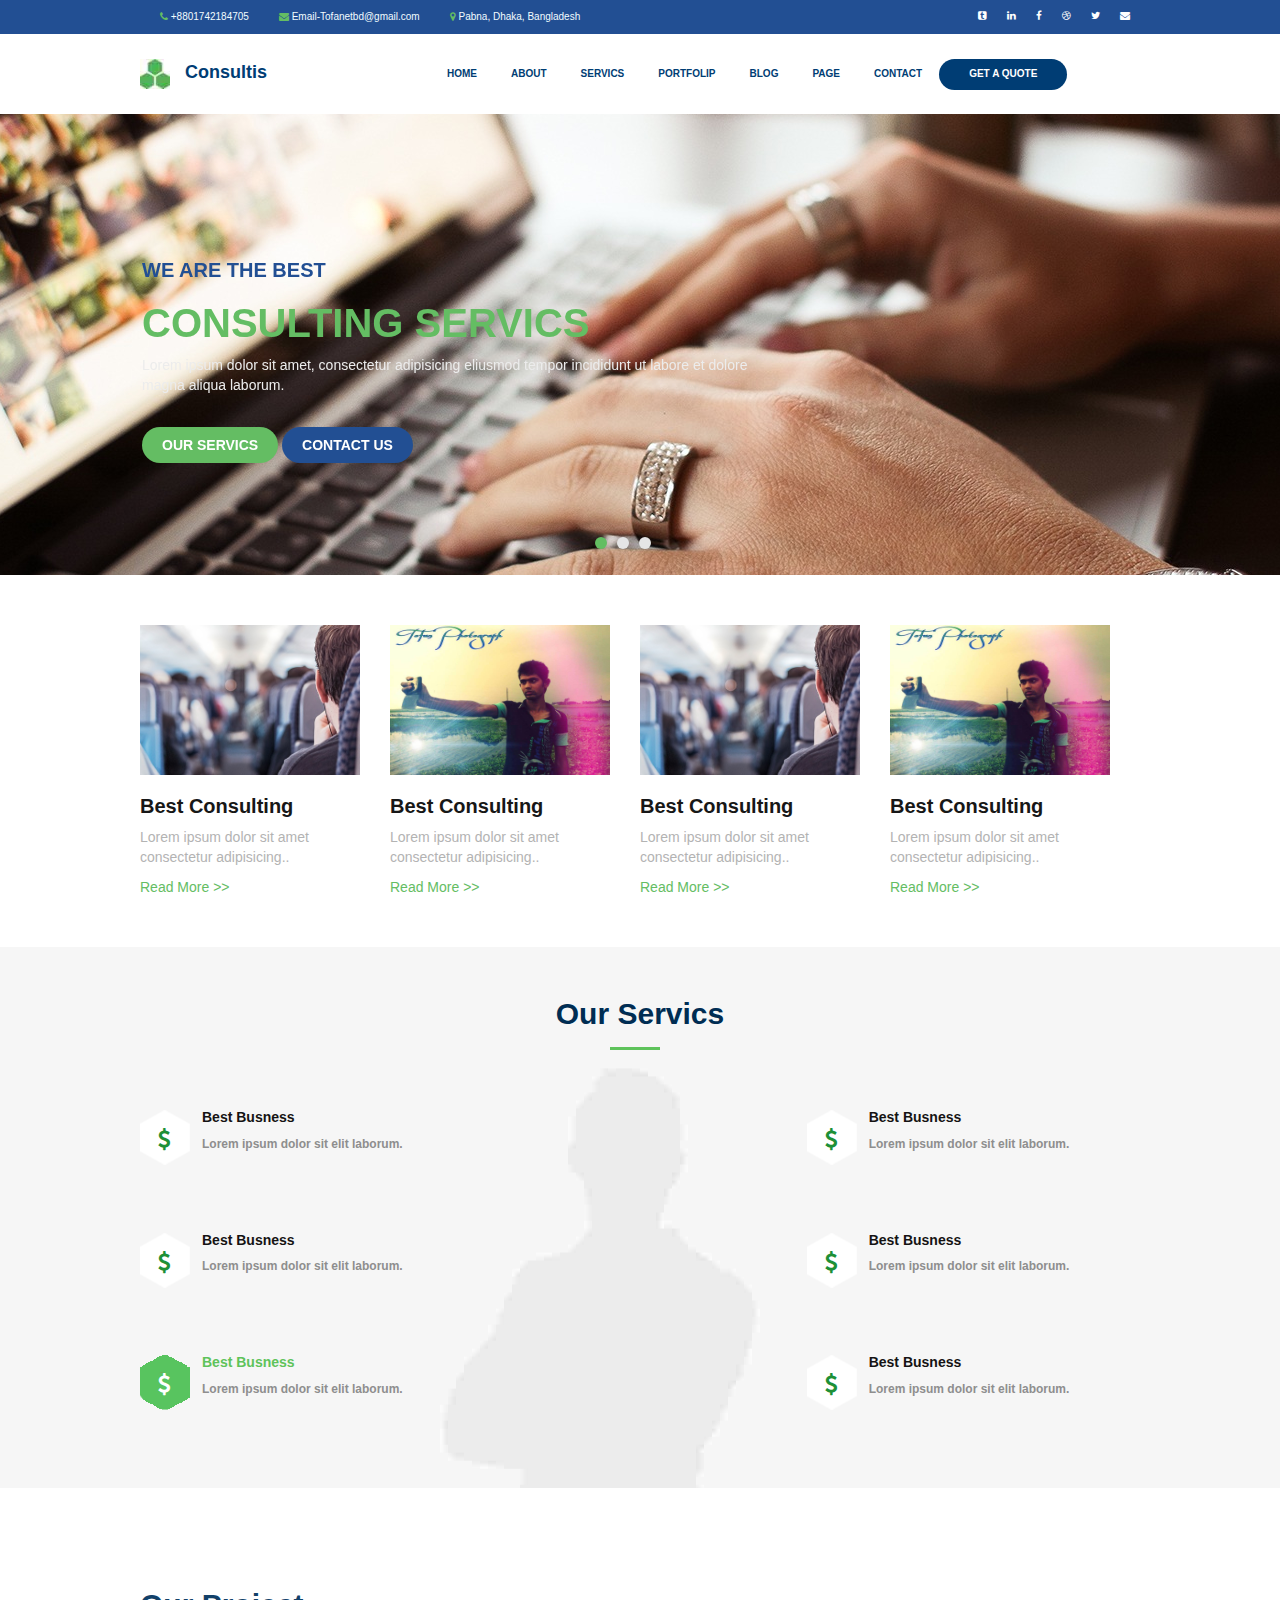
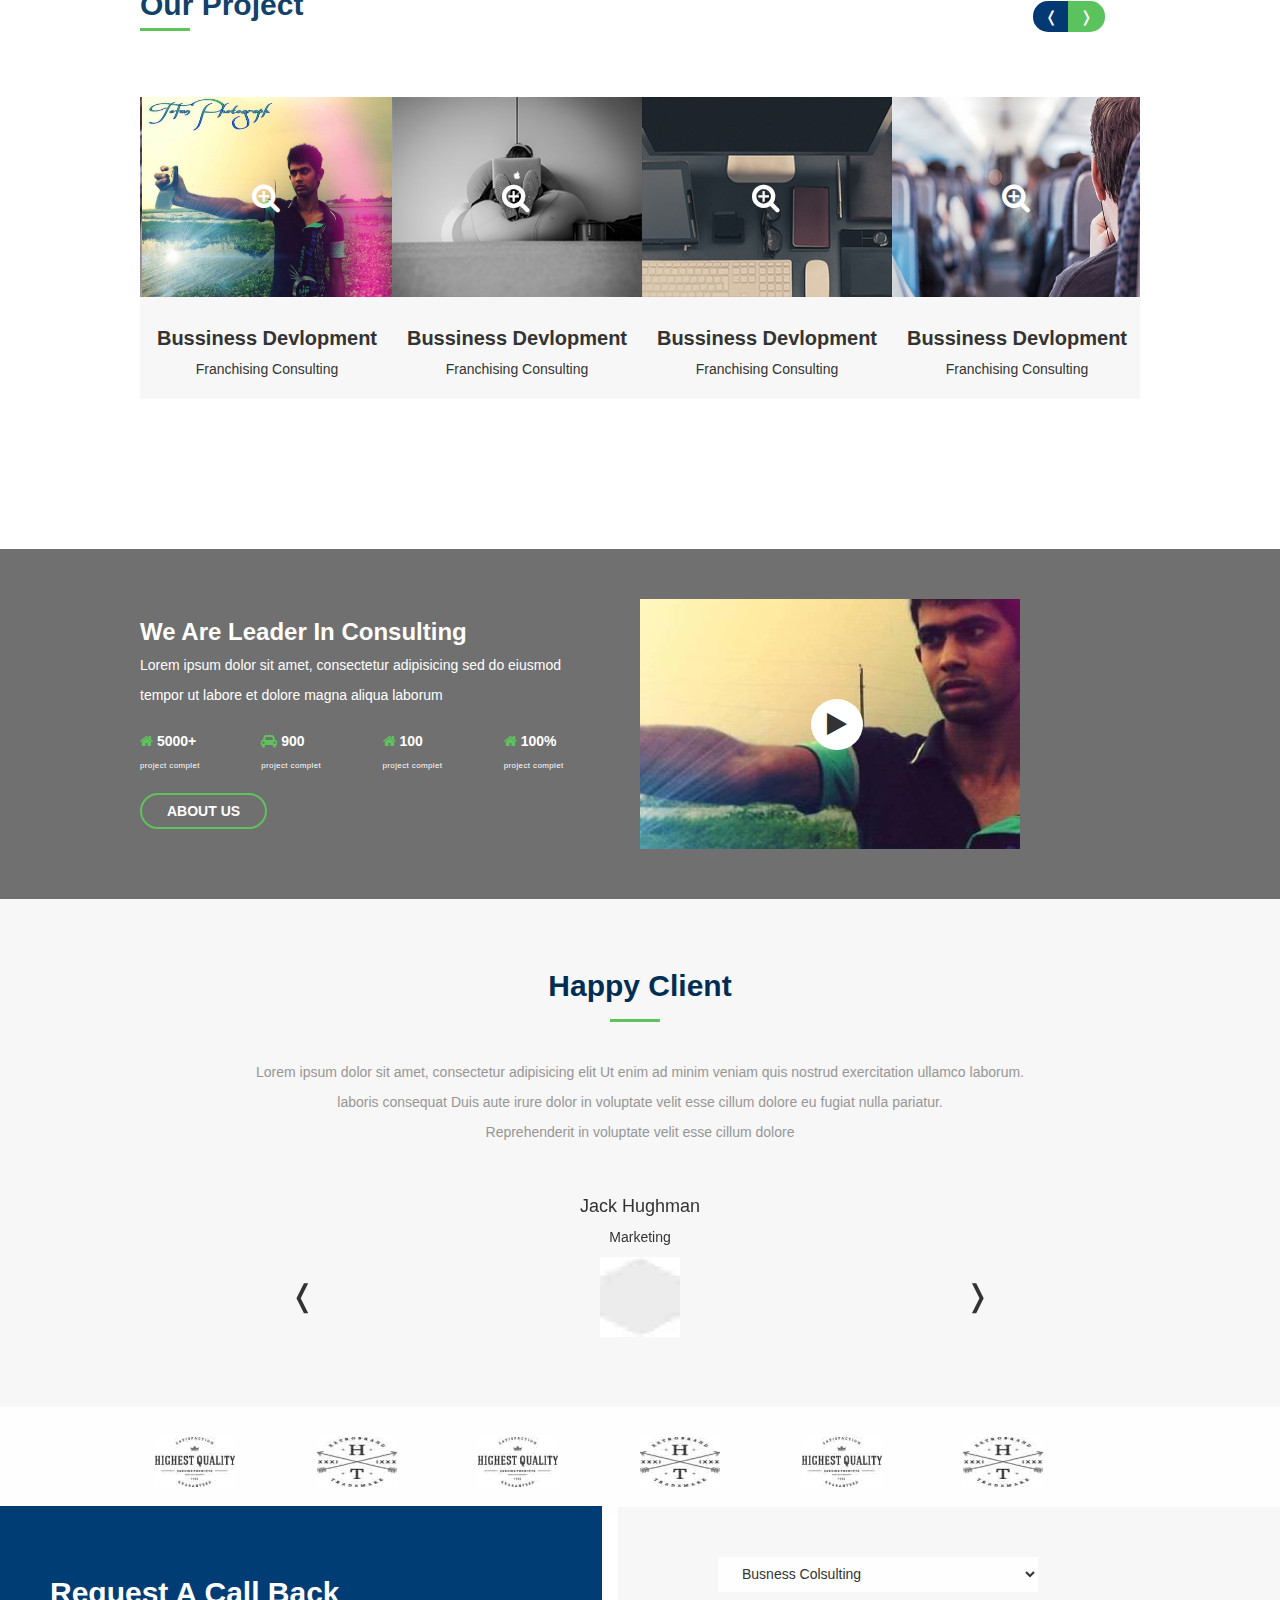
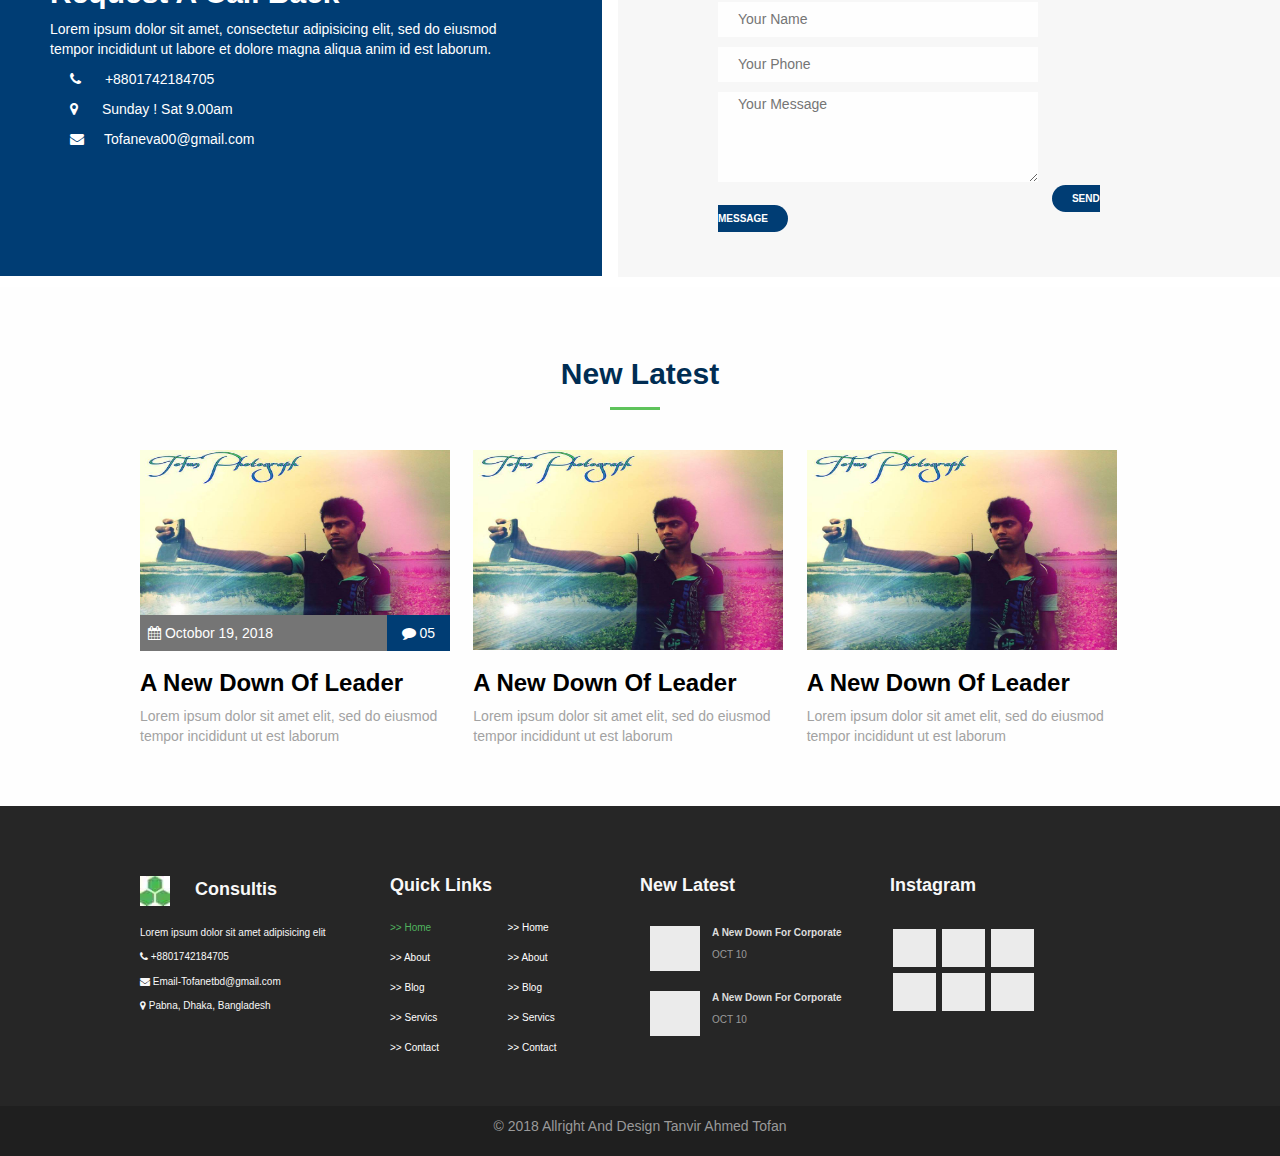
<file: ConSulTingServics/index.html>
<!DOCTYPE html>
<html lang="en">
<head>
    <meta charset="UTF-8">
    <title>2018 Consultis By Tanvir Ahmed Tofan</title>
    <link rel="stylesheet" type="text/css" href="css/bootstrap.min.css">
    <link rel="stylesheet" type="text/css" href="css/owl.css">
    <link rel="stylesheet" type="text/css" href="css/animate.css">
    <link rel="stylesheet" type="text/css" href="css/font-awesome.min.css">
    <link rel="stylesheet" type="text/css" href="css/jquery.fancybox.min.css">
    <link rel="stylesheet" type="text/css" href="css/style.css">
    <link rel="stylesheet" type="text/css" href="css/responsive.css">
</head>

<body>
    <section id="top">
        <div class="container">
            <div class="row">
                <div class="top">
                    <div class="col-md-8 col-sm-8 col-xs-8">
                        <div class="top-icon">
                            <li>
                                <p><i class="fa fa-phone"></i> +8801742184705</p>
                            </li>
                            <li>
                                <p><i class="fa fa-envelope"></i> Email-Tofanetbd@gmail.com</p>
                            </li>
                            <li>
                                <p><i class="fa fa-map-marker"></i> Pabna, Dhaka, Bangladesh</p>
                            </li>
                        </div>
                    </div>
                    <div class="col">
                        <div class="social-icons">
                            <a class="envelope" href="#"><i class="fa fa-envelope"></i></a>
                            <a class="twitter" href="#"><i class="fa fa-twitter"></i></a>
                            <a class="dribbble" href="#"><i class="fa fa-dribbble"></i></a>
                            <a class="facebook" href="#"><i class="fa fa-facebook"></i></a>
                            <a class="linkedin" href="#"><i class="fa fa-linkedin"></i></a>
                            <a class="tumblr" href="#"><i class="fa fa-tumblr-square"></i></a>
                        </div>
                    </div>
                </div>
            </div>
        </div>
    </section>

    <!--end off top menu-->

    <section id="menu-bar">
        <div class="container">
            <div class="row">
                <div class="col-md-3 col-sm-3">
                    <div class="logo">
                        <a href="#"><img src="image/logo.jpg"><span> Consultis</span></a>
                    </div>
                </div>
                <div class="col-md-9 col-sm-9">
                    <div class="mobile-btn">
                        <i class="fa fa-bars"></i>
                    </div>
                    <div class="menu">
                        <ul>
                            <li><a href="#">Home</a></li>
                            <li><a href="#">About</a></li>
                            <li><a href="#">Servics</a></li>
                            <li><a href="#">Portfolip</a></li>
                            <li><a href="#">Blog</a></li>
                            <li><a href="#">page</a></li>
                            <li><a href="#">Contact</a></li>
                            <li><a href="#" class="activ">Get A Quote</a></li>
                        </ul>
                    </div>
                </div>
            </div>
        </div>
    </section>

    <!--end off menu-bar items-->

    <section id="slider" style="background-image: url(image/sliders.jpg);">
        <div class="container">
            <div class="row">
                <div class="slider-item">
                    <div class="slider">
                        <div class="slider-data">
                            <div class="col-md-8 col-sm-8">
                                <h4>We are the best</h4>
                                <h2>Consulting Servics</h2>
                                <p>Lorem ipsum dolor sit amet, consectetur adipisicing eliusmod tempor incididunt ut labore et dolore magna aliqua laborum.</p>
                                <a href="#">Our Servics</a>
                                <a href="#" class="a">Contact Us</a>
                            </div>
                        </div>
                        <div class="slider-data">
                            <div class="col-md-8 col-sm-8">
                                <h4>We are the best</h4>
                                <h2>Consulting Servics</h2>
                                <p>Lorem ipsum dolor sit amet, consectetur adipisicing eliusmod tempor incididunt ut labore et dolore magna aliqua laborum.</p>
                                <a href="#">Our Servics</a>
                                <a href="#" class="a">Contact Us</a>
                            </div>
                        </div>
                        <div class="slider-data">
                            <div class="col-md-8 col-sm-8">
                                <h4>We are the best</h4>
                                <h2>Consulting Servics</h2>
                                <p>Lorem ipsum dolor sit amet, consectetur adipisicing eliusmod tempor incididunt ut labore et dolore magna aliqua laborum.</p>
                                <a href="#">Our Servics</a>
                                <a href="#" class="a">Contact Us</a>
                            </div>
                        </div>
                    </div>
                </div>
            </div>
        </div>
    </section>

    <section id="item">
        <div class="container">
            <div class="2">
                <div class="row">
                    <div class="col-md-3 col-sm-3">
                        <div class="item-data">
                            <img src="image/7.jpg">
                            <h3>Best Consulting</h3>
                            <p>Lorem ipsum dolor sit amet consectetur adipisicing..</p>
                            <a href="#">Read More >></a>
                        </div>
                    </div>
                    <div class="col-md-3 col-sm-3">
                        <div class="item-data">
                            <img src="image/1.jpg">
                            <h3>Best Consulting</h3>
                            <p>Lorem ipsum dolor sit amet consectetur adipisicing..</p>
                            <a href="#">Read More >></a>
                        </div>
                    </div>
                    <div class="col-md-3 col-sm-3">
                        <div class="item-data">
                            <img src="image/7.jpg">
                            <h3>Best Consulting</h3>
                            <p>Lorem ipsum dolor sit amet consectetur adipisicing..</p>
                            <a href="#">Read More >></a>
                        </div>
                    </div>
                    <div class="col-md-3 col-sm-3">
                        <div class="item-data">
                            <img src="image/1.jpg">
                            <h3>Best Consulting</h3>
                            <p>Lorem ipsum dolor sit amet consectetur adipisicing..</p>
                            <a href="#">Read More >></a>
                        </div>
                    </div>
                </div>
            </div>
        </div>
    </section>

    <!--end off item-->

    <section id="servics" style="background-image: url(image/2.jpg);">
        <div class="container">
            <div class="row">
                <div class="servics-head">
                    <h2>Our Servics</h2>
                </div>
                <div class="servics">
                    <div class="col-md-4 col-sm-4">
                        <div class="s-post">
                            <div class="bg" style="background-image: url(image/icon-bg.png);">
                                <i class="fa fa-dollar"></i>
                            </div>
                            <h2>Best Busness</h2>
                            <p>Lorem ipsum dolor sit elit laborum.</p>
                        </div>
                        <div class="s-post">
                            <div class="bg" style="background-image: url(image/icon-bg.png);">
                                <i class="fa fa-dollar"></i>
                            </div>
                            <h2>Best Busness</h2>
                            <p>Lorem ipsum dolor sit elit laborum.</p>
                        </div>
                        <div class="s-post active-bg">
                            <div class="bg" style="background-image: url(image/icon-bg-1.png);">
                                <i class="fa fa-dollar"></i>
                            </div>
                            <h2>Best Busness</h2>
                            <p>Lorem ipsum dolor sit elit laborum.</p>
                        </div>
                    </div>
                    <div class="col-md-4 col-sm-4 right">
                        <div class="s-post">
                            <div class="bg" style="background-image: url(image/icon-bg.png);">
                                <i class="fa fa-dollar"></i>
                            </div>
                            <h2>Best Busness</h2>
                            <p>Lorem ipsum dolor sit elit laborum.</p>
                        </div>
                        <div class="s-post">
                            <div class="bg" style="background-image: url(image/icon-bg.png);">
                                <i class="fa fa-dollar"></i>
                            </div>
                            <h2>Best Busness</h2>
                            <p>Lorem ipsum dolor sit elit laborum.</p>
                        </div>
                        <div class="s-post">
                            <div class="bg" style="background-image: url(image/icon-bg.png);">
                                <i class="fa fa-dollar"></i>
                            </div>
                            <h2>Best Busness</h2>
                            <p>Lorem ipsum dolor sit elit laborum.</p>
                        </div>
                    </div>
                </div>
            </div>
        </div>
    </section>
    <!--end off servics items-->
    <section id="project">
        <div class="container">
            <div class="row">
                <div class="p-head">
                    <h2>Our Project</h2>
                </div>
                <div class="project-img">
                    <div class="slide-p">
                    <div class="col-md-3 col-sm-3 col-xs-6">
                        <div class="pro-img">
                            <a data-fancybox="gallaery" href="image/1.jpg">
						<img src="image/1.jpg">
						</a>
                           <div class="ico">
                               <i class="fa fa-search-plus"></i>
                           </div>
                            <div class="pro-text active-p">
                                <h3>Bussiness Devlopment</h3>
                                <p>Franchising Consulting</p>
                            </div>
                        </div>
                    </div>
                        <div class="col-md-3 col-sm-3 col-xs-6">
                        <div class="pro-img">
                            <a data-fancybox="gallaery" href="image/5.png">
						<img src="image/5.png">
						</a>
                           <div class="ico">
                               <i class="fa fa-search-plus"></i>
                           </div>
                            <div class="pro-text">
                                <h3>Bussiness Devlopment</h3>
                                <p>Franchising Consulting</p>
                            </div>
                        </div>
                    </div>
                    <div class="col-md-3 col-sm-3 col-xs-6">
                        <div class="pro-img">
                            <a data-fancybox="gallaery" href="image/6.png">
						<img src="image/6.png">
						</a>
                           <div class="ico">
                               <i class="fa fa-search-plus"></i>
                           </div>
                            <div class="pro-text">
                                <h3>Bussiness Devlopment</h3>
                                <p>Franchising Consulting</p>
                            </div>
                        </div>
                    </div>
                    <div class="col-md-3 col-sm-3 col-xs-6">
                        <div class="pro-img">
                            <a data-fancybox="gallaery" href="image/7.jpg">
						<img src="image/7.jpg">
						</a>
                           <div class="ico">
                               <i class="fa fa-search-plus"></i>
                           </div>
                            <div class="pro-text">
                                <h3>Bussiness Devlopment</h3>
                                <p>Franchising Consulting</p>
                            </div>
                        </div>
                    </div>
                    </div>
                </div>
            </div>
        </div>
    </section>
    <!--end off servics items-->
    <section id="count" style="background-color: #707070;">
        <div class="container">
            <div class="row">
                <div class="count">
                    <div class="col-md-6 col-sm-6 col-xs-12">
                        <div class="count-left">
                            <div class="left-head">
                                <h3>We Are Leader In Consulting</h3>
                                <p>Lorem ipsum dolor sit amet, consectetur adipisicing sed do eiusmod</p>
                                <p>tempor ut labore et dolore magna aliqua laborum</p>
                            </div>
                            <div class="pp">
                                <div class="col-md-3 col-sm-3">
                                    <h5><i class="fa fa-home"></i> 5000+</h5>
                                    <p>project complet</p>
                                </div>
                                <div class="col-md-3 col-sm-3">
                                    <h5><i class="fa fa-car"></i> 900</h5>
                                    <p>project complet</p>
                                </div>
                                <div class="col-md-3 col-sm-3">
                                    <h5><i class="fa fa-home"></i> 100</h5>
                                    <p>project complet</p>
                                </div>
                                <div class="col-md-3 col-sm-3">
                                    <h5><i class="fa fa-home"></i> 100%</h5>
                                    <p>project complet</p>
                                </div>
                                <div class="us">
                                    <a href="#">About Us</a>
                                </div>
                            </div>
                        </div>
                    </div>
                    <div class="col-md-6 col-sm-6 col-xs-12">
                        <div class="count-right" style="background-image: url(image/1.jpg);">
                            <i class="fa fa-play"></i>
                        </div>
                    </div>
                </div>
            </div>
        </div>
    </section>
    <!--end off count items-->
    <section id="client">
        <div class="container">
            <div class="row">
                <div class="client">
                    <div class="c-h">
                        <h2>Happy Client</h2>
                    </div>
                    <div class="client-h">
                        <p>Lorem ipsum dolor sit amet, consectetur adipisicing elit Ut enim ad minim veniam quis nostrud exercitation ullamco laborum.</p>
                        <p>laboris consequat Duis aute irure dolor in voluptate velit esse cillum dolore eu fugiat nulla pariatur.</p>
                        <p>Reprehenderit in voluptate velit esse cillum dolore</p>
                    </div>
                    <div class="tream-slide">
                        <div class="slider-trem">
                            <div class="slider-t">
                                <div class="slider-text">
                                    <h4>Jack Hughman</h4>
                                    <p>Marketing</p>
                                    <img src="image/slider.jpg">
                                </div>
                                <div class="slider-text">
                                    <h4>Jack Hughman</h4>
                                    <p>Marketing</p>
                                    <img src="image/slider.jpg">
                                </div>
                                <div class="slider-text">
                                    <h4>Jack Hughman</h4>
                                    <p>Marketing</p>
                                    <img src="image/slider.jpg">
                                </div>
                            </div>
                        </div>
                    </div>
                </div>
            </div>
        </div>
    </section>
    <!--end off client items-->
    <section id="img">
        <div class="container">
            <div class="img-img">
                <div class="col-md-2 col-sm-2">
                    <img src="image/3.jpg">
                </div>
                <div class="col-md-2 col-sm-2">
                    <img src="image/4.jpg">
                </div>
                <div class="col-md-2 col-sm-2">
                    <img src="image/3.jpg">
                </div>
                <div class="col-md-2 col-sm-2">
                    <img src="image/4.jpg">
                </div>
                <div class="col-md-2 col-sm-2">
                    <img src="image/3.jpg">
                </div>
                <div class="col-md-2 col-sm-2">
                    <img src="image/4.jpg">
                </div>
            </div>
        </div>
    </section>
    <!--end off icon items-->
    <section id="contact">
        <div class="container">
            <div class="row">
                <div class="col-md-6 col-sm-6 col-xs-6">
                    <div class="lefts">
                        <div class="left">
                            <h2>Request A Call Back</h2>
                            <p>Lorem ipsum dolor sit amet, consectetur adipisicing elit, sed do eiusmod tempor incididunt ut labore et dolore magna aliqua anim id est laborum.</p>
                            <p><i class="fa fa-phone"></i> +8801742184705</p>
                            <p><i class="fa fa-map-marker"></i> Sunday ! Sat 9.00am</p>
                            <p><i class="fa fa-envelope"></i>Tofaneva00@gmail.com</p>
                        </div>
                    </div>
                </div>
                <div class="col-md-6 col-sm-6 col-xs-6">
                    <div class="contact">
                        <div class="contact-us">
                            <select>
						  <option>Busness Colsulting</option>
						  <option>Tofan</option>
						  <option>Tanvir Ahmed</option>
						  <option>Audio</option>
						</select>
                            <input type="text" name="text" placeholder="Your Name">
                            <input type="text" name="text" placeholder="Your Phone">
                            <textarea placeholder="Your Message"></textarea>
                            <a href="#">Send Message</a>
                        </div>
                    </div>
                </div>
            </div>
        </div>
    </section>
    <!--end off Contact items-->
    <section id="latest">
        <div class="container">
            <div class="row">
                <div class="test-head">
                    <h2>New Latest</h2>
                </div>
                <div class="test-col">
                    <div class="col-md-4 col-sm-4 col-xs-6">
                        <div class="test-img">
                            <div class="ig">
                                <img src="image/1.jpg">
                            </div>
                            <div class="t-active t-a">
                                <p><i class="fa fa-calendar"></i> Octobor 19, 2018 <span><i class="fa fa-comment"></i> 05</span></p>
                            </div>
                            <h3>A New Down Of Leader</h3>
                            <p>Lorem ipsum dolor sit amet elit, sed do eiusmod tempor incididunt ut est laborum</p>
                        </div>
                    </div>
                    <div class="col-md-4 col-sm-4 col-xs-6">
                        <div class="test-img">
                            <img src="image/1.jpg">
                            <div class="t-active">
                                <p><i class="fa fa-calendar"></i> Octobor 19, 2018 <span><i class="fa fa-comment"></i> 05</span></p>
                            </div>
                            <h3>A New Down Of Leader</h3>
                            <p>Lorem ipsum dolor sit amet elit, sed do eiusmod tempor incididunt ut est laborum</p>
                        </div>
                    </div>
                    <div class="col-md-4 col-sm-4 col-xs-6">
                        <div class="test-img">
                            <img src="image/1.jpg">
                            <div class="t-active">
                                <p><i class="fa fa-calendar"></i> Octobor 19, 2018 <span><i class="fa fa-comment"></i> 05</span></p>
                            </div>
                            <h3>A New Down Of Leader</h3>
                            <p>Lorem ipsum dolor sit amet elit, sed do eiusmod tempor incididunt ut est laborum</p>
                        </div>
                    </div>
                </div>
            </div>
        </div>
    </section>
    <!--end off latest items-->
    <section id="social">
        <div class="container">
            <div class="row">
                <div class="social-link">
                    <div class="col-md-3 col-sm-3">
                        <div class="logo-item">
                            <div class="logo-colum">
                                <a href="#"><img src="image/logo.jpg"><span> Consultis</span></a>
                            </div>
                            <p>Lorem ipsum dolor sit amet adipisicing elit</p>
                            <p><i class="fa fa-phone"></i> +8801742184705</p>
                            <p><i class="fa fa-envelope"></i> Email-Tofanetbd@gmail.com</p>
                            <p><i class="fa fa-map-marker"></i> Pabna, Dhaka, Bangladesh</p>
                        </div>
                    </div>
                    <div class="col-md-3 col-sm-3">
                        <div class="links">
                            <div class="link-h">
                                <h2>Quick Links</h2>
                            </div>
                            <div class="col-md-6 col-sm-6">
                                <li><a href="#" style="color:#50B35F;">>> Home</a></li>
                                <li><a href="#">>> About</a></li>
                                <li><a href="#">>> Blog</a></li>
                                <li><a href="#">>> Servics</a></li>
                                <li><a href="#">>> Contact</a></li>
                            </div>
                            <div class="col-md-6 col-sm-6">
                                <li><a href="#">>> Home</a></li>
                                <li><a href="#">>> About</a></li>
                                <li><a href="#">>> Blog</a></li>
                                <li><a href="#">>> Servics</a></li>
                                <li><a href="#">>> Contact</a></li>
                            </div>
                        </div>
                    </div>
                    <div class="col-md-3 col-sm-3">
                        <div class="new">
                            <h2>New Latest</h2>
                        </div>
                        <div class="new-post">
                            <div class="col">
                                <img src="image/icon.jpg">
                                <div class="t">
                                    <h4>A New Down For Corporate</h4>
                                    <p>OCT 10</p>
                                </div>
                            </div>
                            <div class="col">
                                <img src="image/icon.jpg">
                                <div class="t">
                                    <h4>A New Down For Corporate</h4>
                                    <p>OCT 10</p>
                                </div>
                            </div>
                        </div>
                    </div>
                    <div class="col-md-3 col-sm-3">
                        <div class="Social-h">
                            <h2>Instagram</h2>
                        </div>
                        <div class="imgs">
                            <img src="image/icon.jpg">
                            <img src="image/icon.jpg">
                            <img src="image/icon.jpg">
                        </div>
                        <div class="imgs">
                            <img src="image/icon.jpg">
                            <img src="image/icon.jpg">
                            <img src="image/icon.jpg">
                        </div>
                    </div>
                </div>
            </div>
    </section>

    <section id="footer">
        <div class="container">
            <div class="row">
                <div class="footer text-center">
                    <p>&copy; 2018 Allright And Design Tanvir Ahmed Tofan </p>
                </div>
            </div>
        </div>
    </section>


    <script type="text/javascript" src="js/jquery-1.11.3.min.js"></script>
    <script type="text/javascript" src="js/bootstrap.min.js"></script>
    <script type="text/javascript" src="js/owl.js"></script>
    <script type="text/javascript" src="js/active.js"></script>
    <script type="text/javascript" src="js/mixitup.min.js"></script>
    <script type="text/javascript" src="js/jquery.fancybox.min.js"></script>

    <script>
        var containerEl = document.querySelector('.project-img');
        var mixer = mixitup(containerEl);

    </script>

</body>

</html>
</file>
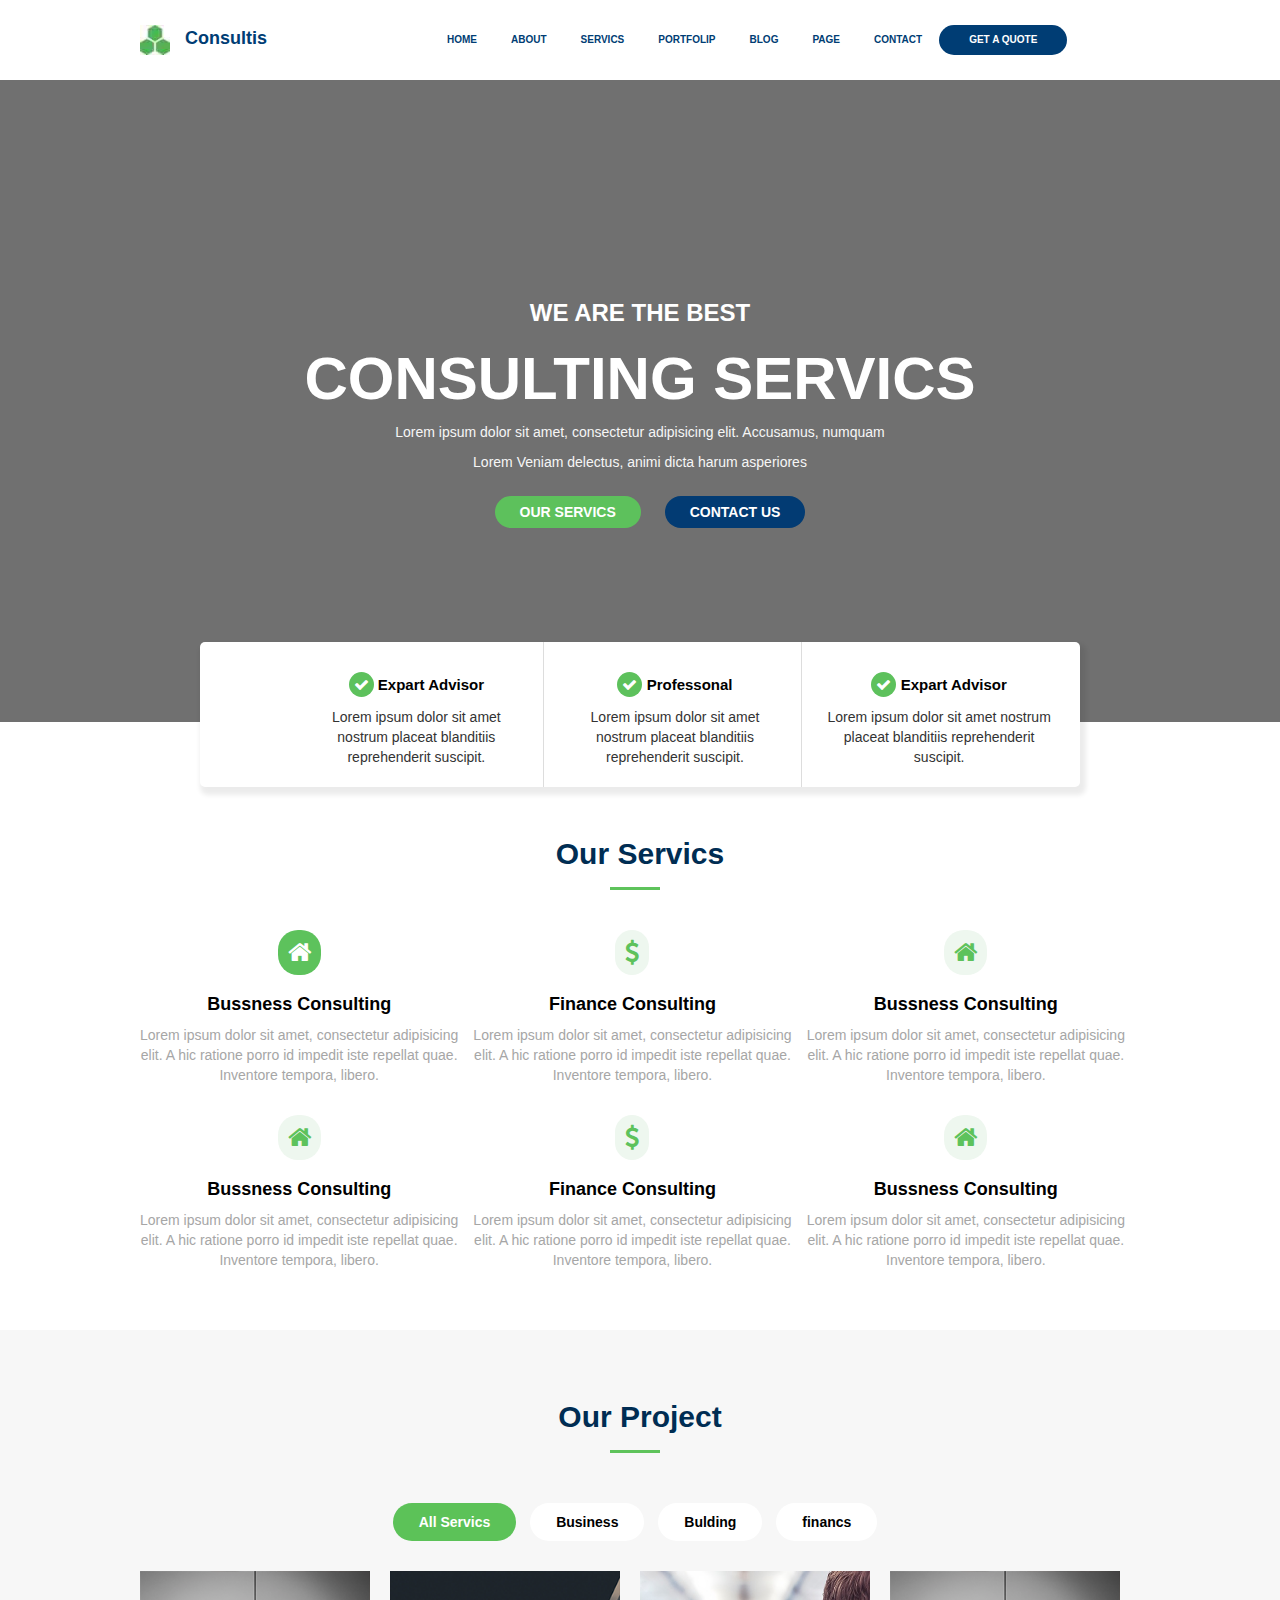
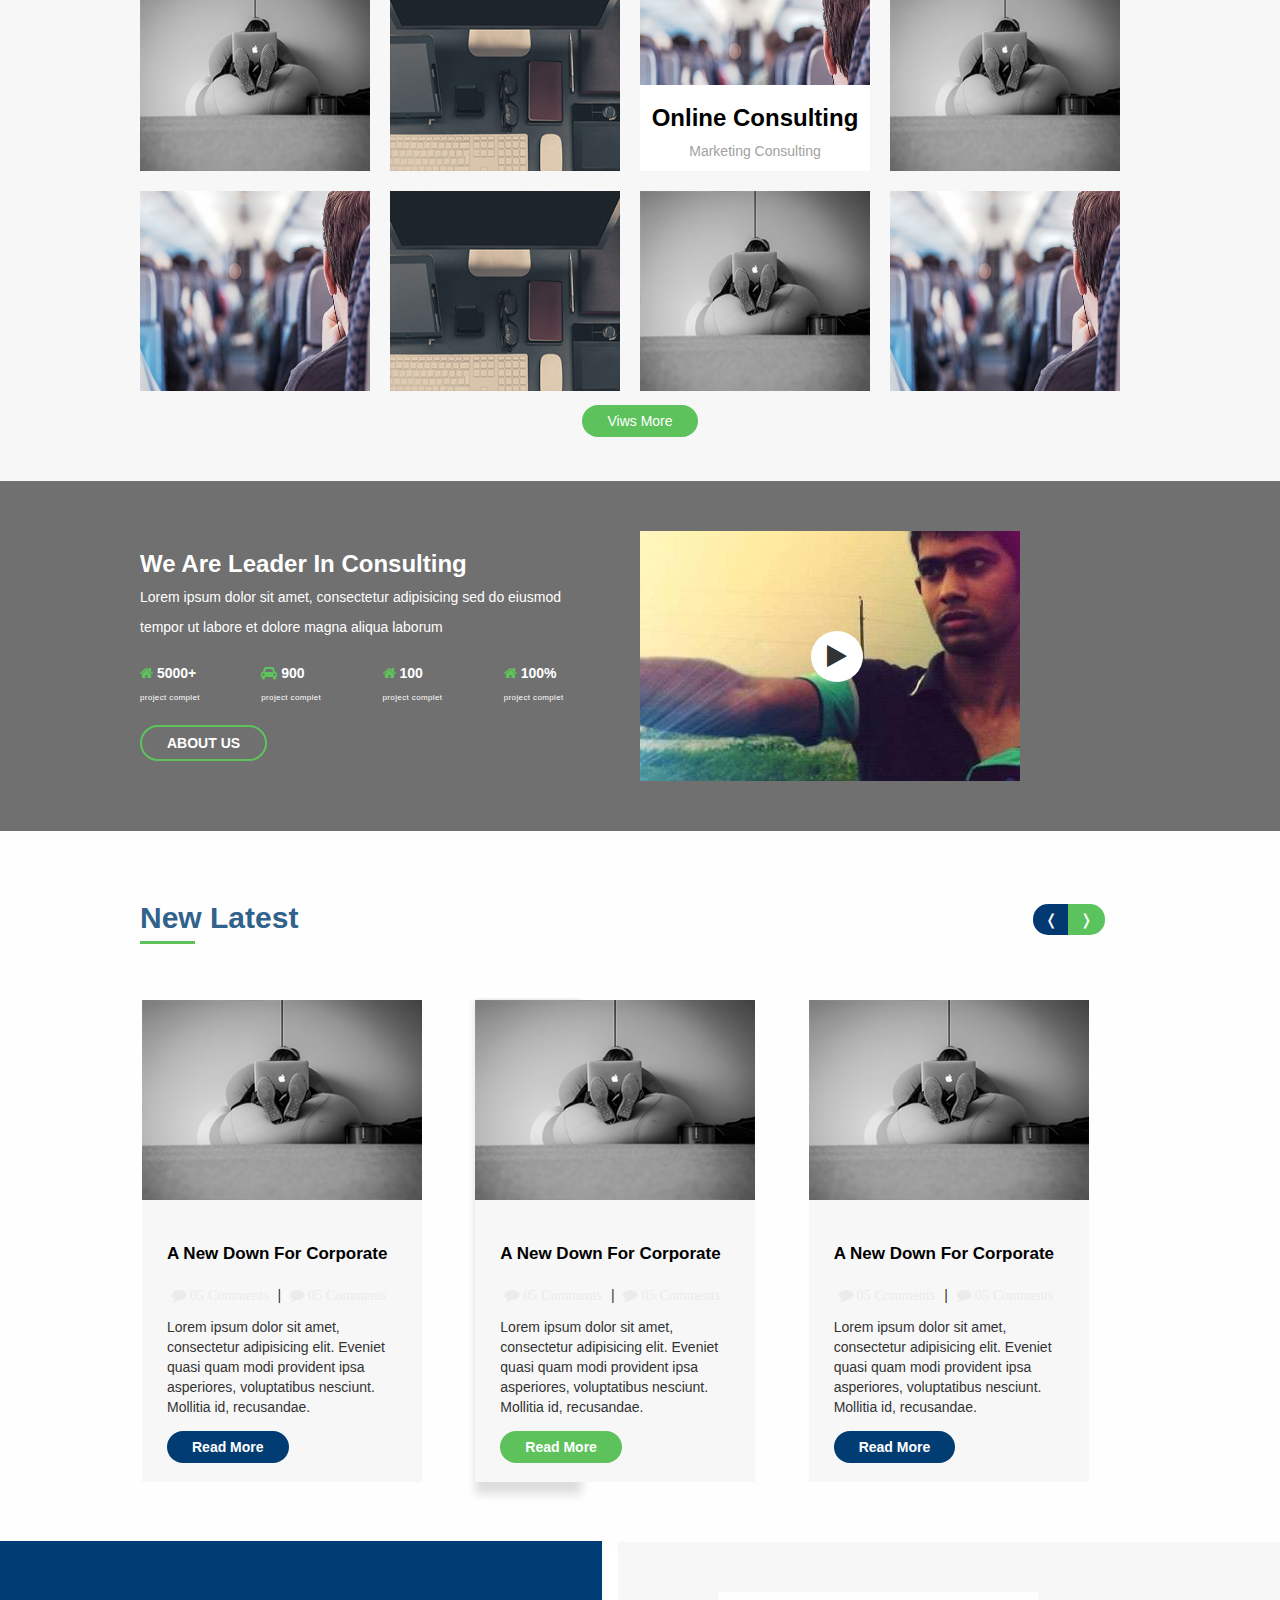
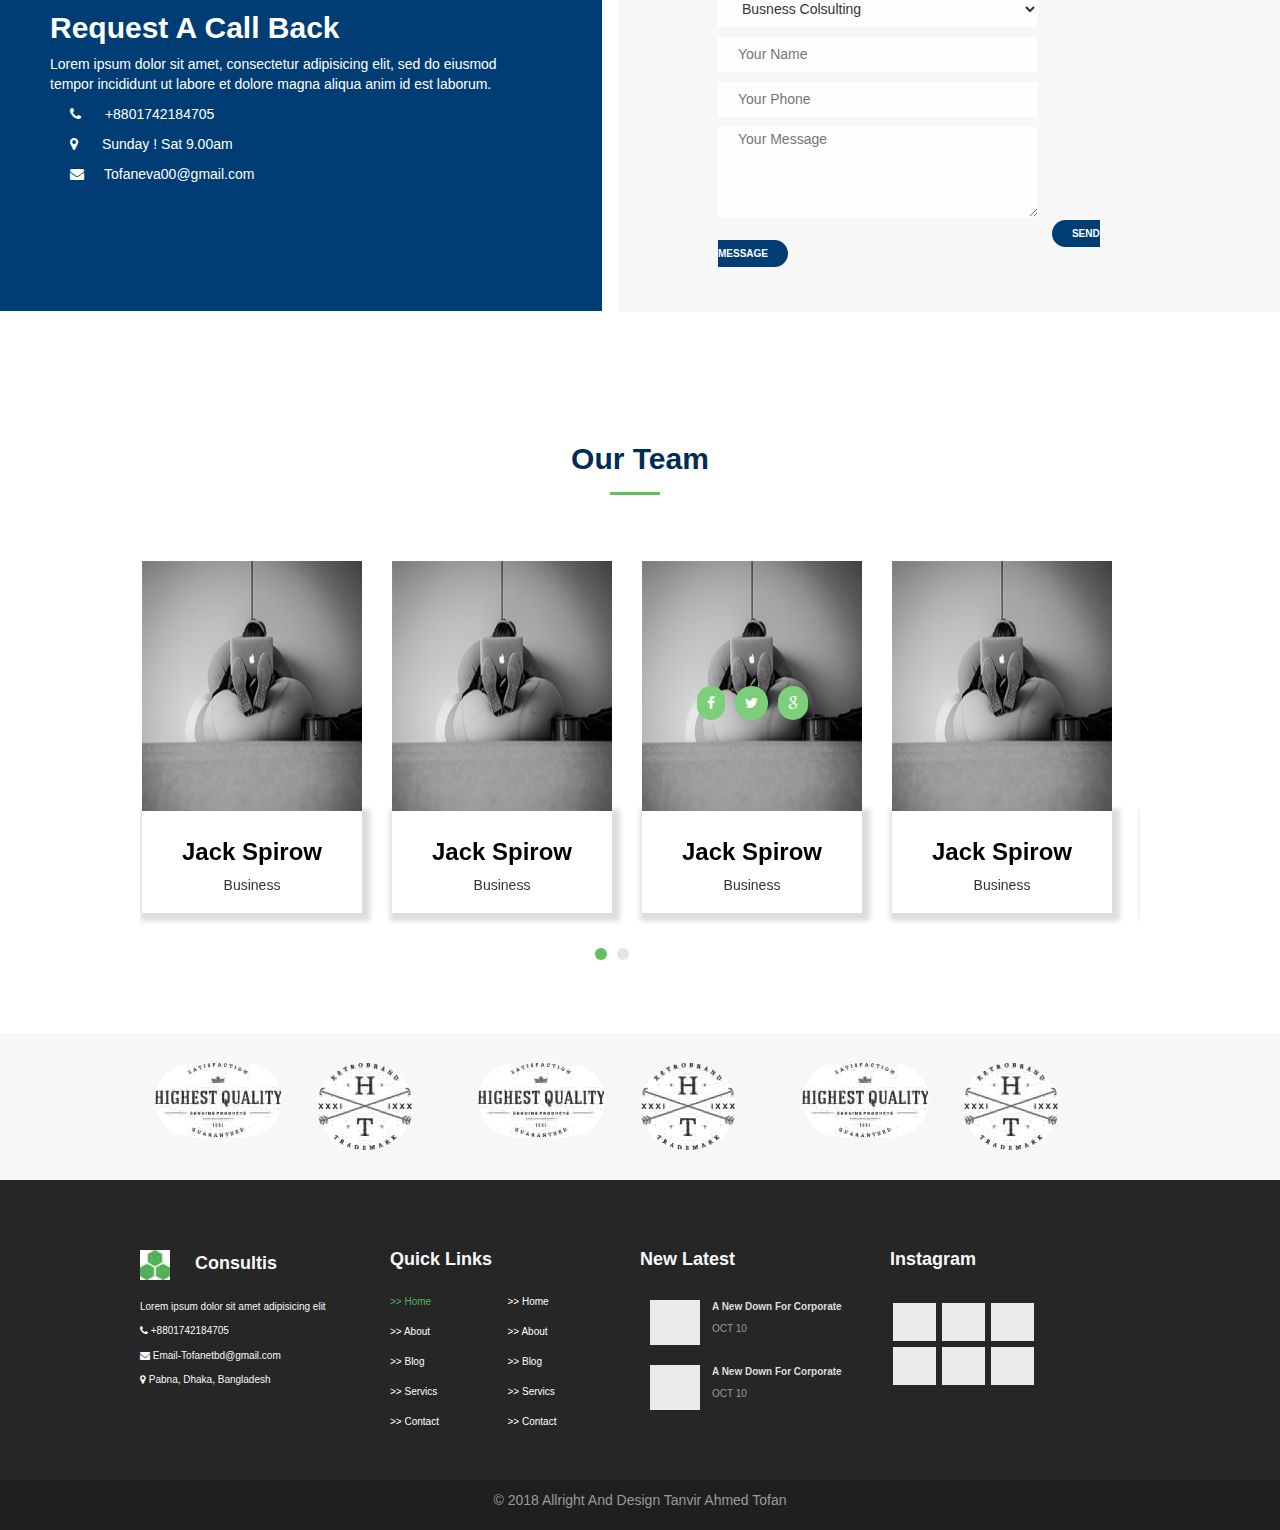
<file: ConSulTingServics/index2.html>
<!DOCTYPE html>
<html lang="en">
<head>
    <meta charset="UTF-8">
    <title>2-Consultis By Tanvir Ahmed Tofan</title>
    <link rel="stylesheet" type="text/css" href="css/bootstrap.min.css">
    <link rel="stylesheet" type="text/css" href="css/owl.css">
    <link rel="stylesheet" type="text/css" href="css/animate.css">
    <link rel="stylesheet" type="text/css" href="css/font-awesome.min.css">
    <link rel="stylesheet" type="text/css" href="css/jquery.fancybox.min.css">
    <link rel="stylesheet" type="text/css" href="css/style.css">
    <link rel="stylesheet" type="text/css" href="css/responsive.css">
</head>

<body>
   <section id="menu-bar">
        <div class="container">
            <div class="row">
                <div class="col-md-3 col-sm-3">
                    <div class="logo">
                        <a href="#"><img src="image/logo.jpg"><span> Consultis</span></a>
                    </div>
                </div>
                <div class="col-md-9 col-sm-9">
                    <div class="mobile-btn">
                        <i class="fa fa-bars"></i>
                    </div>
                    <div class="menu">
                        <ul>
                            <li><a href="#">Home</a></li>
                            <li><a href="#">About</a></li>
                            <li><a href="#">Servics</a></li>
                            <li><a href="#">Portfolip</a></li>
                            <li><a href="#">Blog</a></li>
                            <li><a href="#">page</a></li>
                            <li><a href="#">Contact</a></li>
                            <li><a href="#" class="activ">Get A Quote</a></li>
                        </ul>
                    </div>
                </div>
            </div>
        </div>
    </section>

<!-------------End Off Menu-bar---------------->    

    <section id="bg-1">
        <div class="container">
            <div class="row">
                <div class="bg-1">
                    <div class="bg-text-1">
                        <h3>We Are The Best</h3>
                        <h2>Consulting Servics</h2>
                        <p>Lorem ipsum dolor sit amet, consectetur adipisicing elit. Accusamus, numquam</p>
                        <p>Lorem Veniam delectus, animi dicta harum asperiores</p>
                        <div class="ankor">
                            <a href="#" class="act">Our Servics</a>
                            <a href="#">Contact Us</a>
                        </div>
                    </div>
                </div>
            </div>
        </div>
    </section>

<!-------------End Off Bg-1 Section---------------->

<section id="servics-top">
    <div class="container">
        <div class="servics-top">
            <div class="col-md-4 col-sm-4">
                <div class="servics-posts">
                            <h3><i class="fa fa-check"></i> Expart Advisor</h3>
                            <p>Lorem ipsum dolor sit amet nostrum placeat blanditiis reprehenderit suscipit.</p>
                        </div>
                    </div>
                    <div class="col-md-4 col-sm-4">
                        <div class="servics-posts">
                            <h3><i class="fa fa-check"></i> Professonal</h3>
                            <p>Lorem ipsum dolor sit amet nostrum placeat blanditiis reprehenderit suscipit.</p>
                        </div>
                    </div>
                    <div class="col-md-4 col-sm-4">
                        <div class="servics-postss">
                            <h3><i class="fa fa-check"></i> Expart Advisor</h3>
                            <p>Lorem ipsum dolor sit amet nostrum placeat blanditiis reprehenderit suscipit.</p>
                        </div>
                    </div>
            </div>
    </div>
</section>
     
<!-------------End Off Servics-top items---------------->   
           
    <section id="servics">
        <div class="container">
            <div class="row">
                <div class="servics">
                    <div class="servics-head">
                        <h2>Our Servics</h2>
                    </div>
                    <div class="servics-post posta">
                        <div class="col-md-4 col-sm-4">
                            <div class="s-text">
                                <i class="fa fa-home"></i>
                                <h3>Bussness Consulting</h3>
                                <p>Lorem ipsum dolor sit amet, consectetur adipisicing elit. A hic ratione porro id impedit iste repellat quae. Inventore tempora, libero.</p>
                            </div>
                        </div>
                    </div>
                    <div class="servics-post">
                        <div class="col-md-4 col-sm-4">
                            <div class="s-text">
                                <i class="fa fa-dollar"></i>
                                <h3>Finance Consulting</h3>
                                <p>Lorem ipsum dolor sit amet, consectetur adipisicing elit. A hic ratione porro id impedit iste repellat quae. Inventore tempora, libero.</p>
                            </div>
                        </div>
                    </div>
                    <div class="servics-post">
                        <div class="col-md-4 col-sm-4">
                            <div class="s-text">
                                <i class="fa fa-home"></i>
                                <h3>Bussness Consulting</h3>
                                <p>Lorem ipsum dolor sit amet, consectetur adipisicing elit. A hic ratione porro id impedit iste repellat quae. Inventore tempora, libero.</p>
                            </div>
                        </div>
                    </div>
                </div>
                <div class="servics-post">
                    <div class="col-md-4 col-sm-4">
                        <div class="s-text">
                            <i class="fa fa-home"></i>
                            <h3>Bussness Consulting</h3>
                            <p>Lorem ipsum dolor sit amet, consectetur adipisicing elit. A hic ratione porro id impedit iste repellat quae. Inventore tempora, libero.</p>
                        </div>
                    </div>
                </div>
                <div class="servics-post">
                    <div class="col-md-4 col-sm-4">
                        <div class="s-text">
                            <i class="fa fa-dollar"></i>
                            <h3>Finance Consulting</h3>
                            <p>Lorem ipsum dolor sit amet, consectetur adipisicing elit. A hic ratione porro id impedit iste repellat quae. Inventore tempora, libero.</p>
                        </div>
                    </div>
                </div>
                <div class="servics-post">
                    <div class="col-md-4 col-sm-4">
                        <div class="s-text">
                            <i class="fa fa-home"></i>
                            <h3>Bussness Consulting</h3>
                            <p>Lorem ipsum dolor sit amet, consectetur adipisicing elit. A hic ratione porro id impedit iste repellat quae. Inventore tempora, libero.</p>
                        </div>
                    </div>
                </div>
            </div>
        </div>
    </section>
    
<!-------------End Off Servics Items----------------> 

<section id="projects">
	<div class="container">
		<div class="row">
			<div class="project">
				<div class="p-h">
					<h2>Our Project</h2>
				</div>
				<div class="p-b mix-buttons" style="text-align: center;padding: 10px;">
					<button type="button" class="control btn" data-filter="all" style="color:#fff;background-color:#5CC258;">All Servics</button>
		            <button type="button" class="control btn" data-filter=".Business">Business</button>
		            <button type="button" class="control btn" data-filter=".Bulding">Bulding</button>
		            <button type="button" class="control btn" data-filter=".financs">financs</button>
				</div>
				<div class="project-img">
				<div class="col-md-3 col-sm-3 mix Business">
					<div class="p-imgs">
						<img src="image/5.png">
						<div class="text-p">
                        <h3>Online Consulting</h3>
                        <p>Marketing Consulting</p>
                    </div>
					</div>
				</div>
				<div class="col-md-3 col-sm-3 mix Business">
					<div class="p-imgs">
						<img src="image/6.png">
						<div class="text-p">
                        <h3>Online Consulting</h3>
                        <p>Marketing Consulting</p>
                    </div>
					</div>
				</div>
				<div class="col-md-3 col-sm-3 mix Business">
					<div class="p-imgs">
						<img src="image/7.jpg">
						<div class="text-p ta">
                        <h3>Online Consulting</h3>
                        <p>Marketing Consulting</p>
                    </div>
					</div>
				</div>
				<div class="col-md-3 col-sm-3 mix Bulding">
					<div class="p-imgs">
						<img src="image/5.png">
						<div class="text-p">
                        <h3>Online Consulting</h3>
                        <p>Marketing Consulting</p>
                    </div>
					</div>
				</div>
				<div class="col-md-3 col-sm-3 mix financs">
					<div class="p-imgs">
						<img src="image/7.jpg">
						<div class="text-p">
                        <h3>Online Consulting</h3>
                        <p>Marketing Consulting</p>
                    </div>
					</div>
				</div>
				<div class="col-md-3 col-sm-3 mix financs">
					<div class="p-imgs">
						<img src="image/6.png">
						<div class="text-p">
                        <h3>Online Consulting</h3>
                        <p>Marketing Consulting</p>
                    </div>
					</div>
				</div>
                <div class="col-md-3 col-sm-3 mix Bulding">
					<div class="p-imgs">
						<img src="image/5.png">
						<div class="text-p">
                        <h3>Online Consulting</h3>
                        <p>Marketing Consulting</p>
                    </div>
					</div>
				</div>
				<div class="col-md-3 col-sm-3 mix financs">
					<div class="p-imgs">
						<img src="image/7.jpg">
						<div class="text-p">
                        <h3>Online Consulting</h3>
                        <p>Marketing Consulting</p>
                    </div>
					</div>
				</div>
				</div><br>
			<div class="p-a">
			    <a href="#">Viws More</a>
			</div>
		</div>
	</div>
    </div>
</section>

<!-------------End Off project items----------------> 

<section id="count" style="background-color: #707070;">
	<div class="container">
		<div class="row">
			<div class="count">
				<div class="col-md-6 col-sm-6">
					<div class="count-left">
						<div class="left-head">
							<h3>We Are Leader In Consulting</h3>
							<p>Lorem ipsum dolor sit amet, consectetur adipisicing sed do eiusmod</p>
							<p>tempor ut labore et dolore magna aliqua laborum</p>
						</div>
						<div class="pp">
						<div class="col-md-3">
							<h5><i class="fa fa-home"></i> 5000+</h5>
							<p>project complet</p>
						</div>
						<div class="col-md-3">
							<h5><i class="fa fa-car"></i> 900</h5>
							<p>project complet</p>
						</div>
						<div class="col-md-3">
							<h5><i class="fa fa-home"></i> 100</h5>
							<p>project complet</p>
						</div>
						<div class="col-md-3">
							<h5><i class="fa fa-home"></i> 100%</h5>
							<p>project complet</p>
						</div>
						<div class="us">
							<a href="#">About Us</a>
						</div>		
					</div>
					</div>
				</div>
				<div class="col-md-6 col-sm-6">
					<div class="count-right" style="background-image: url(image/1.jpg);">
						<i class="fa fa-play"></i>
					</div>
				</div>
			</div>
		</div>
	</div>
</section>

<!-------------End Off Count and Video items----------------> 

<section id="latest">
    <div class="container">
        <div class="row">
            <div class="latest-heads">
                <h2>New Latest</h2>
            </div>
                <div class="slide">
            <div class="slide-ite">
            <div class="col-md-4 col-sm-4">
                <div class="latest-posts">
                <img src="image/5.png" alt="">
                    <div class="latest-t">
                        <h3>A New Down For Corporate</h3>
                        <h5><i class="fa fa-comment"> 05 Comments</i> | <i class="fa fa-comment"> 05 Comments</i></h5>
                        <p>Lorem ipsum dolor sit amet, consectetur adipisicing elit. Eveniet quasi quam modi provident ipsa asperiores, voluptatibus nesciunt. Mollitia id, recusandae.</p>
                        <a href="#">Read More</a>
                    </div>
                </div>
            </div>
            <div class="col-md-4 col-sm-4">
                <div class="latest-posts post-active">
                <img src="image/5.png" alt="">
                    <div class="latest-t">
                        <h3>A New Down For Corporate</h3>
                        <h5><i class="fa fa-comment"> 05 Comments</i> | <i class="fa fa-comment"> 05 Comments</i></h5>
                        <p>Lorem ipsum dolor sit amet, consectetur adipisicing elit. Eveniet quasi quam modi provident ipsa asperiores, voluptatibus nesciunt. Mollitia id, recusandae.</p>
                        <a href="#">Read More</a>
                    </div>
                </div>
            </div>
            <div class="col-md-4 col-sm-4">
                <div class="latest-posts">
                <img src="image/5.png" alt="">
                    <div class="latest-t">
                        <h3>A New Down For Corporate</h3>
                        <h5><i class="fa fa-comment"> 05 Comments</i> | <i class="fa fa-comment"> 05 Comments</i></h5>
                        <p>Lorem ipsum dolor sit amet, consectetur adipisicing elit. Eveniet quasi quam modi provident ipsa asperiores, voluptatibus nesciunt. Mollitia id, recusandae.</p>
                        <a href="#">Read More</a>
                    </div>
                </div>
            </div>
            <div class="col-md-4 col-sm-4">
                <div class="latest-posts">
                <img src="image/5.png" alt="">
                    <div class="latest-t">
                        <h3>A New Down For Corporate</h3>
                        <h5><i class="fa fa-comment"> 05 Comments</i> | <i class="fa fa-comment"> 05 Comments</i></h5>
                        <p>Lorem ipsum dolor sit amet, consectetur adipisicing elit. Eveniet quasi quam modi provident ipsa asperiores, voluptatibus nesciunt. Mollitia id, recusandae.</p>
                        <a href="#">Read More</a>
                    </div>
                </div>
            </div>
            <div class="col-md-4 col-sm-4">
                <div class="latest-posts post-active">
                <img src="image/5.png" alt="">
                    <div class="latest-t">
                        <h3>A New Down For Corporate</h3>
                        <h5><i class="fa fa-comment"> 05 Comments</i> | <i class="fa fa-comment"> 05 Comments</i></h5>
                        <p>Lorem ipsum dolor sit amet, consectetur adipisicing elit. Eveniet quasi quam modi provident ipsa asperiores, voluptatibus nesciunt. Mollitia id, recusandae.</p>
                        <a href="#">Read More</a>
                    </div>
                </div>
            </div>
            <div class="col-md-4 col-sm-4">
                <div class="latest-posts">
                <img src="image/5.png" alt="">
                    <div class="latest-t">
                        <h3>A New Down For Corporate</h3>
                        <h5><i class="fa fa-comment"> 05 Comments</i> | <i class="fa fa-comment"> 05 Comments</i></h5>
                        <p>Lorem ipsum dolor sit amet, consectetur adipisicing elit. Eveniet quasi quam modi provident ipsa asperiores, voluptatibus nesciunt. Mollitia id, recusandae.</p>
                        <a href="#">Read More</a>
                    </div>
                </div>
            </div>
            </div>
            </div>
        </div>
    </div>
</section>

<!-------------End Off Latest Items----------------> 

<section id="contact">
	<div class="container">
		<div class="row">
			<div class="col-md-6 col-sm-6">
				<div class="lefts">
					<div class="left">
					<h2>Request A Call Back</h2>
					<p>Lorem ipsum dolor sit amet, consectetur adipisicing elit, sed do eiusmod
					tempor incididunt ut labore et dolore magna aliqua anim id est laborum.</p>
					<p><i class="fa fa-phone"></i> +8801742184705</p>
					<p><i class="fa fa-map-marker"></i> Sunday ! Sat 9.00am</p>
					<p><i class="fa fa-envelope"></i>Tofaneva00@gmail.com</p>
					</div>
				</div>
			</div>
			<div class="col-md-6 col-sm-6">
				<div class="contact">
					<div class="contact-us">
						 <select>
						  <option>Busness Colsulting</option>
						  <option>Tofan</option>
						  <option>Tanvir Ahmed</option>
						  <option>Audio</option>
						</select> 
					<input type="text" name="text" placeholder="Your Name">
					<input type="text" name="text" placeholder="Your Phone">
					<textarea placeholder="Your Message"></textarea>
					<a href="#">Send Message</a>
					</div>
				</div>
			</div>
		</div>
	</div>
</section>

<!-------------End Off Contact----------------> 

<section id="team">
    <div class="container">
        <div class="row">
            <div class="team">
                <div class="team-head">
                    <h2>Our Team</h2>
                </div>
                <div class="team-sliders">
                    <div class="sliders">
                        <div class="col-md-3">
                           <div class="slider-datas">
                            <img src="image/5.png" alt="">
                                <div class="icon-img">
                                    <li><a href="#"><i class="fa fa-facebook"></i></a></li>
                                    <li><a href="#"><i class="fa fa-twitter"></i></a></li>
                                    <li><a href="#"><i class="fa fa-google"></i></a></li>
                                </div>
                                <div class="icon-text">
                                    <h3>Jack Spirow</h3>
                                    <p>Business</p>
                                </div>    
                           </div>
                        </div>
                          <div class="col-md-3">
                           <div class="slider-datas">
                            <img src="image/5.png" alt="">
                                <div class="icon-img">
                                    <li><a href="#"><i class="fa fa-facebook"></i></a></li>
                                    <li><a href="#"><i class="fa fa-twitter"></i></a></li>
                                    <li><a href="#"><i class="fa fa-google"></i></a></li>
                                </div>
                                <div class="icon-text">
                                    <h3>Jack Spirow</h3>
                                    <p>Business</p>
                                </div>    
                           </div>
                        </div>
                        <div class="col-md-3">
                           <div class="slider-datas">
                            <img src="image/5.png" alt="">
                                <div class="icon-img data-a">
                                    <li><a href="#"><i class="fa fa-facebook"></i></a></li>
                                    <li><a href="#"><i class="fa fa-twitter"></i></a></li>
                                    <li><a href="#"><i class="fa fa-google"></i></a></li>
                                </div>
                                <div class="icon-text">
                                    <h3>Jack Spirow</h3>
                                    <p>Business</p>
                                </div>    
                           </div>
                        </div>
                        <div class="col-md-3">
                           <div class="slider-datas">
                            <img src="image/5.png" alt="">
                                <div class="icon-img">
                                    <li><a href="#"><i class="fa fa-facebook"></i></a></li>
                                    <li><a href="#"><i class="fa fa-twitter"></i></a></li>
                                    <li><a href="#"><i class="fa fa-google"></i></a></li>
                                </div>
                                <div class="icon-text">
                                    <h3>Jack Spirow</h3>
                                    <p>Business</p>
                                </div>    
                           </div>
                        </div>
                        <div class="col-md-3">
                           <div class="slider-datas">
                            <img src="image/5.png" alt="">
                                <div class="icon-img">
                                    <li><a href="#"><i class="fa fa-facebook"></i></a></li>
                                    <li><a href="#"><i class="fa fa-twitter"></i></a></li>
                                    <li><a href="#"><i class="fa fa-google"></i></a></li>
                                </div>
                                <div class="icon-text">
                                    <h3>Jack Spirow</h3>
                                    <p>Business</p>
                                </div>    
                           </div>
                        </div>
                          <div class="col-md-3">
                           <div class="slider-datas">
                            <img src="image/5.png" alt="">
                                <div class="icon-img">
                                    <li><a href="#"><i class="fa fa-facebook"></i></a></li>
                                    <li><a href="#"><i class="fa fa-twitter"></i></a></li>
                                    <li><a href="#"><i class="fa fa-google"></i></a></li>
                                </div>
                                <div class="icon-text">
                                    <h3>Jack Spirow</h3>
                                    <p>Business</p>
                                </div>    
                           </div>
                        </div>
                        <div class="col-md-3">
                           <div class="slider-datas">
                            <img src="image/5.png" alt="">
                                <div class="icon-img data-a">
                                    <li><a href="#"><i class="fa fa-facebook"></i></a></li>
                                    <li><a href="#"><i class="fa fa-twitter"></i></a></li>
                                    <li><a href="#"><i class="fa fa-google"></i></a></li>
                                </div>
                                <div class="icon-text">
                                    <h3>Jack Spirow</h3>
                                    <p>Business</p>
                                </div>    
                           </div>
                        </div>
                        <div class="col-md-3">
                           <div class="slider-datas">
                            <img src="image/5.png" alt="">
                                <div class="icon-img">
                                    <li><a href="#"><i class="fa fa-facebook"></i></a></li>
                                    <li><a href="#"><i class="fa fa-twitter"></i></a></li>
                                    <li><a href="#"><i class="fa fa-google"></i></a></li>
                                </div>
                                <div class="icon-text">
                                    <h3>Jack Spirow</h3>
                                    <p>Business</p>
                                </div>    
                           </div>
                        </div>
                    </div>
                </div>
            </div>
        </div>
    </div>
</section>

<!-------------End Off team items---------------> 

<section id="image">
	<div class="container">
		<div class="img-imgs">
			<div class="col-md-2 col-sm-2">
				<img src="image/3.jpg">
			</div>
			<div class="col-md-2 col-sm-2">
				<img src="image/4.jpg">
			</div>
			<div class="col-md-2 col-sm-2">
				<img src="image/3.jpg">
			</div>
			<div class="col-md-2 col-sm-2">
				<img src="image/4.jpg">
			</div>
			<div class="col-md-2 col-sm-2">
				<img src="image/3.jpg">
			</div>
			<div class="col-md-2 col-sm-2">
				<img src="image/4.jpg">
			</div>
		</div>
	</div>
</section>

<!-------------End Off img icon----------------> 

<section id="social">
	<div class="container">
		<div class="row">
			<div class="social-link">
				<div class="col-md-3 col-sm-3">
					<div class="logo-item">
						<div class="logo-colum">
							<a href="#"><img src="image/logo.jpg"><span> Consultis</span></a>
						</div>
						<p>Lorem ipsum dolor sit amet adipisicing elit</p>
						<p><i class="fa fa-phone"></i> +8801742184705</p>
						<p><i class="fa fa-envelope"></i> Email-Tofanetbd@gmail.com</p>
						<p><i class="fa fa-map-marker"></i> Pabna, Dhaka, Bangladesh</p>
					</div>
				</div>
				<div class="col-md-3 col-sm-3">
					<div class="links">
						<div class="link-h">
							<h2>Quick Links</h2>
						</div>
						<div class="col-md-6">
							<li><a href="#" style="color:#50B35F;">>> Home</a></li>
							<li><a href="#">>> About</a></li>
							<li><a href="#">>> Blog</a></li>
							<li><a href="#">>> Servics</a></li>
							<li><a href="#">>> Contact</a></li>
						</div>
						<div class="col-md-6">
							<li><a href="#">>> Home</a></li>
							<li><a href="#">>> About</a></li>
							<li><a href="#">>> Blog</a></li>
							<li><a href="#">>> Servics</a></li>
							<li><a href="#">>> Contact</a></li>
						</div>
					</div>
				</div>
				<div class="col-md-3 col-sm-3">
					<div class="new">
						<h2>New Latest</h2>
					</div>
					<div class="new-post">
						<div class="col">
								<img src="image/icon.jpg">
							<div class="t">
								<h4>A New Down For Corporate</h4>
								<p>OCT 10</p>
							</div>
						</div>
						<div class="col">
								<img src="image/icon.jpg">
							<div class="t">
								<h4>A New Down For Corporate</h4>
								<p>OCT 10</p>
							</div>
						</div>
					</div>
				</div>
				<div class="col-md-3 col-sm-3">
					<div class="Social-h">
						<h2>Instagram</h2>
					</div>
					<div class="imgs">
					<img src="image/icon.jpg">
					<img src="image/icon.jpg">
					<img src="image/icon.jpg">
				</div>
				<div class="imgs">
					<img src="image/icon.jpg">
					<img src="image/icon.jpg">
					<img src="image/icon.jpg">
				</div>
			</div>
		</div>
	</div>
    </div>
</section>
   
<!-------------End Off About Items Social----------------> 
   
    <section id="footer">
        <div class="container">
            <div class="row">
                <div class="footer text-center">
                    <p>&copy; 2018 Allright And Design Tanvir Ahmed Tofan </p>
                </div>
            </div>
        </div>
    </section>


    <script type="text/javascript" src="js/jquery-1.11.3.min.js"></script>
    <script type="text/javascript" src="js/bootstrap.min.js"></script>
    <script type="text/javascript" src="js/owl.js"></script>
    <script type="text/javascript" src="js/active.js"></script>
    <script type="text/javascript" src="js/mixitup.min.js"></script>
    <script type="text/javascript" src="js/jquery.fancybox.min.js"></script>

    <script>
        var containerEl = document.querySelector('.project-img');
        var mixer = mixitup(containerEl);

    </script>

</body>

</html>
</file>
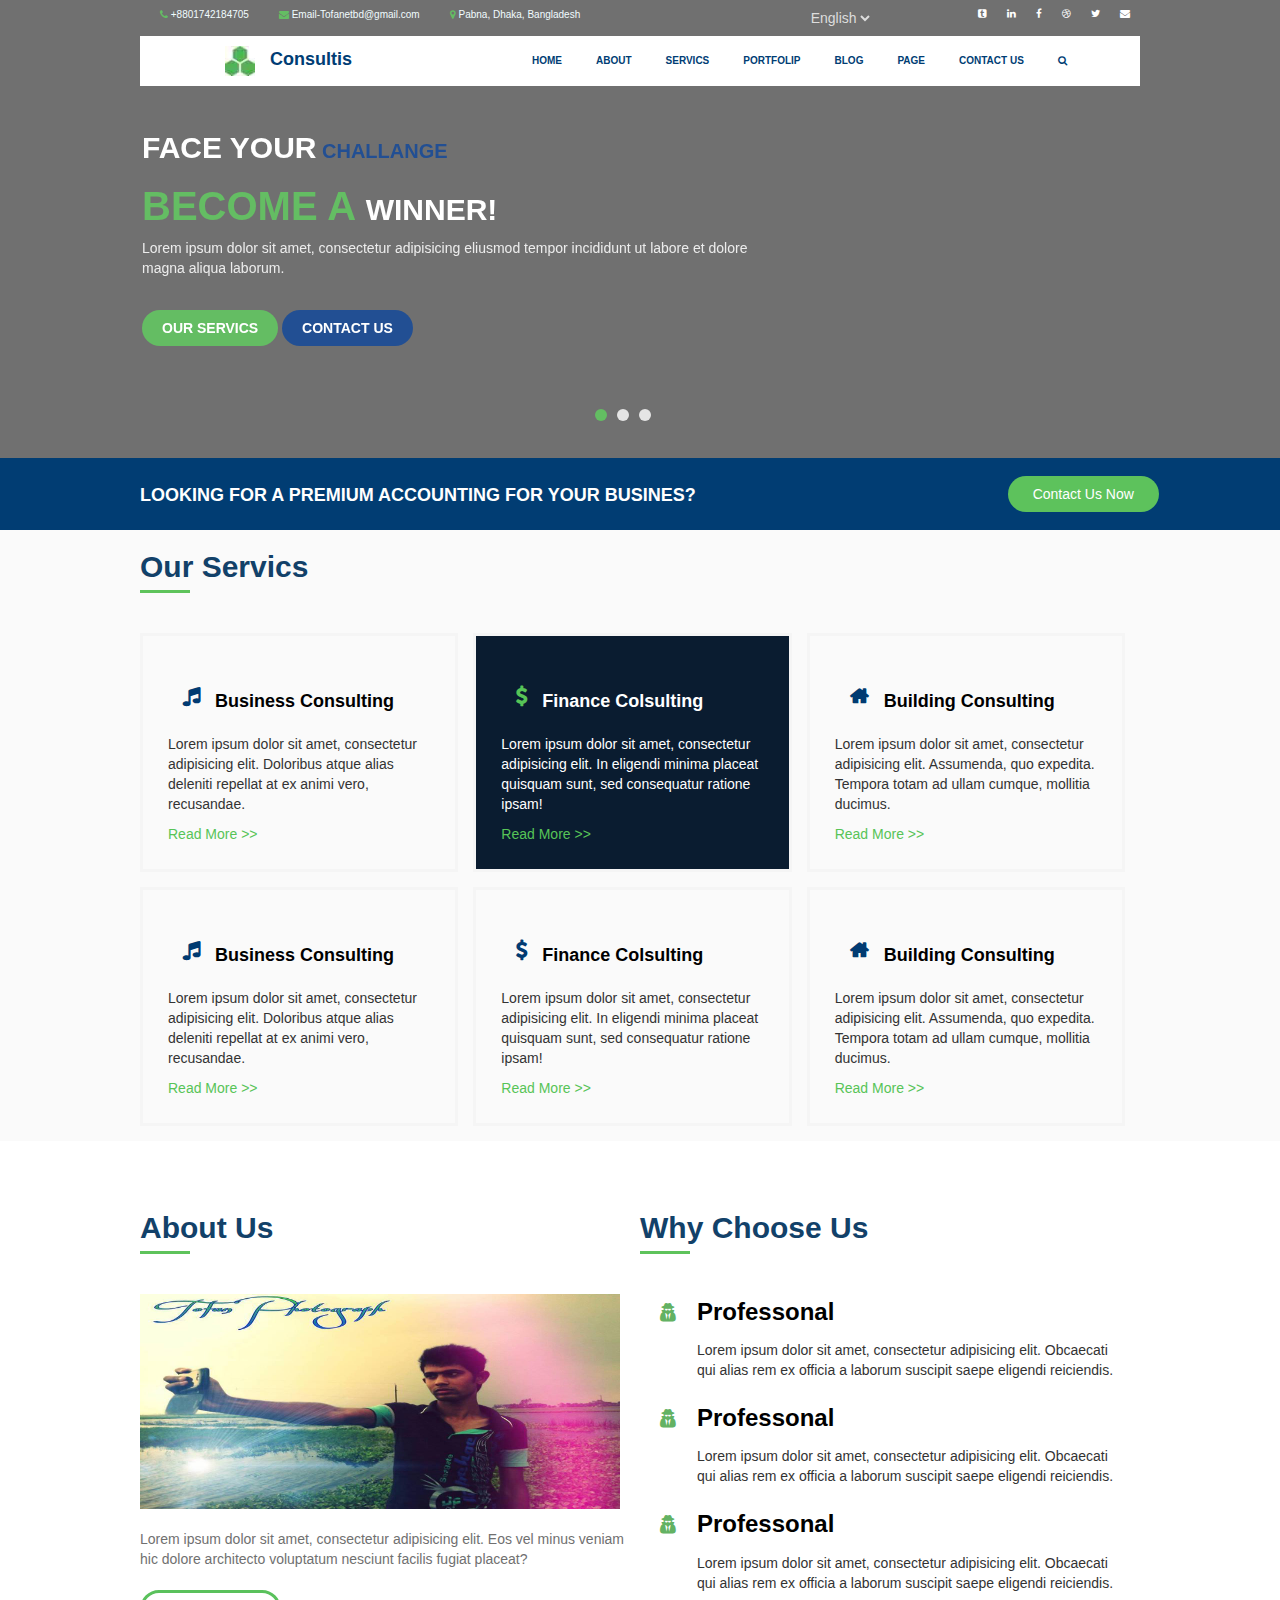
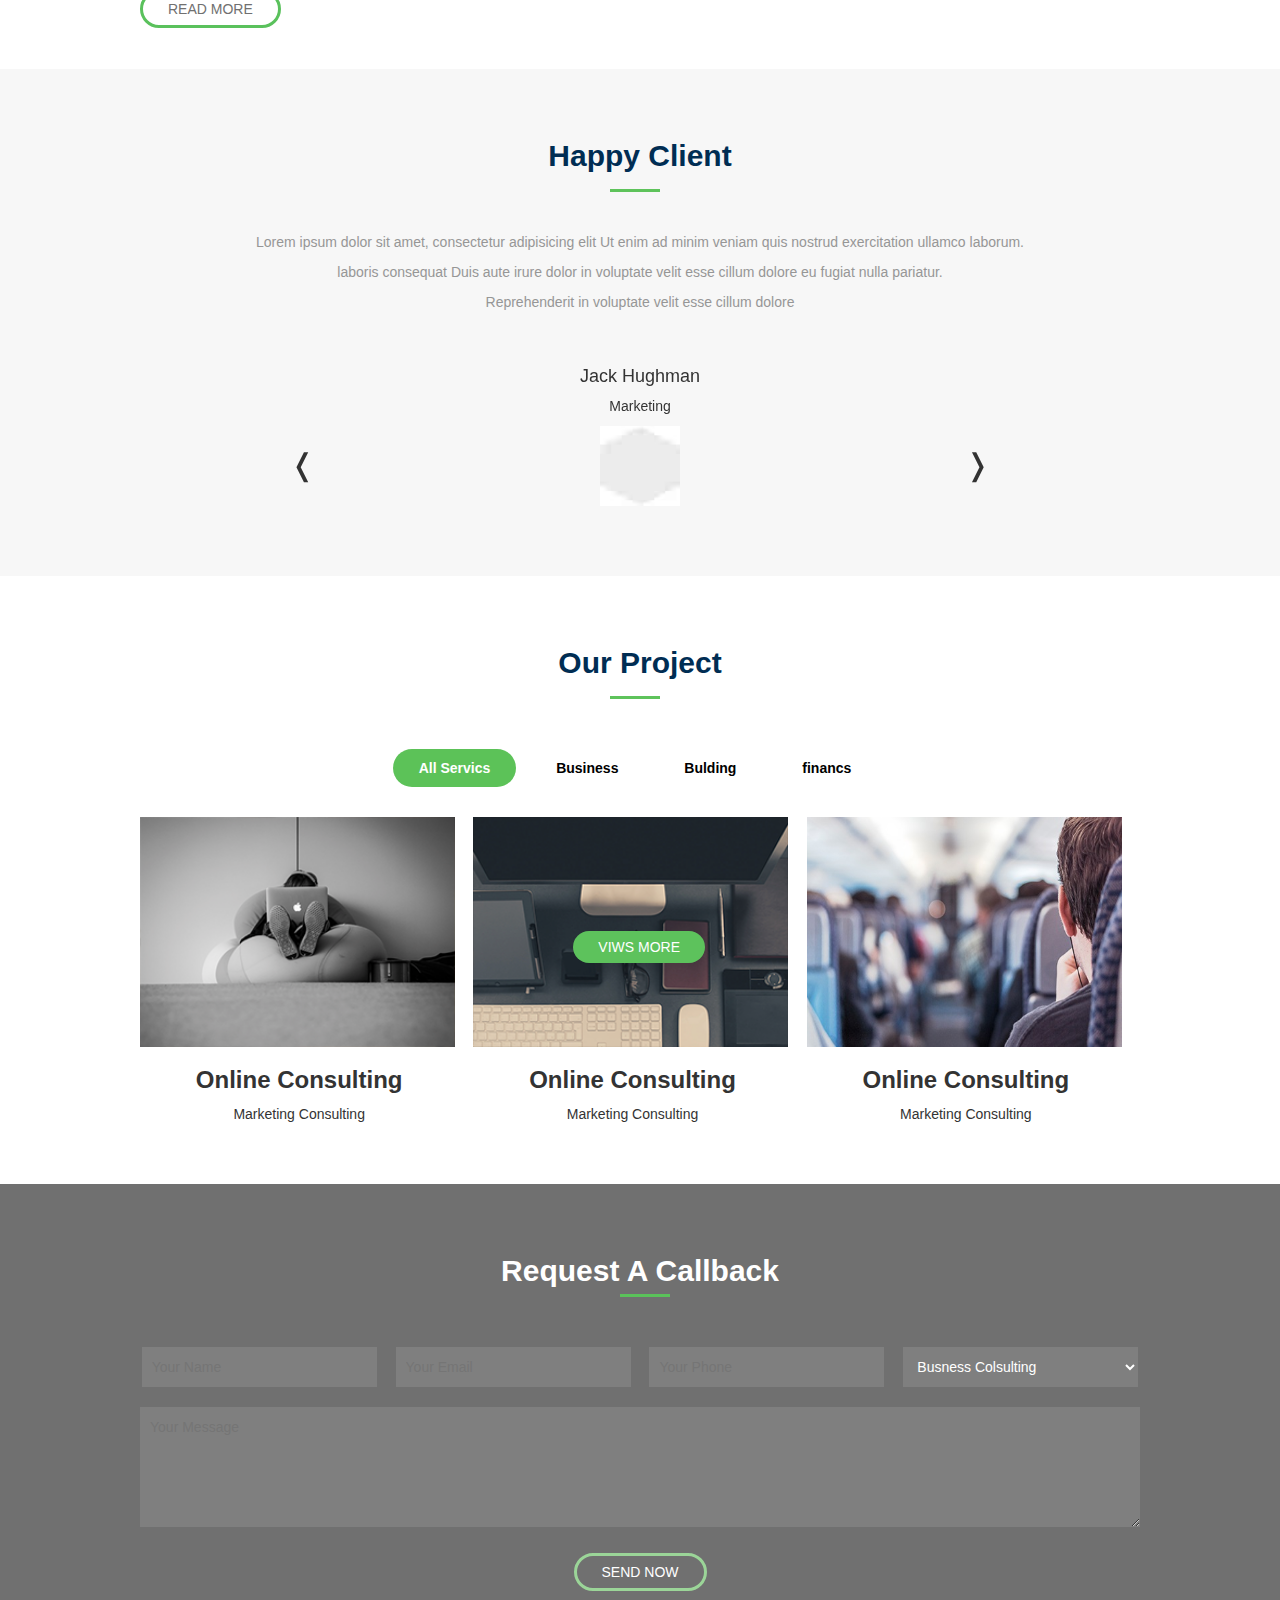
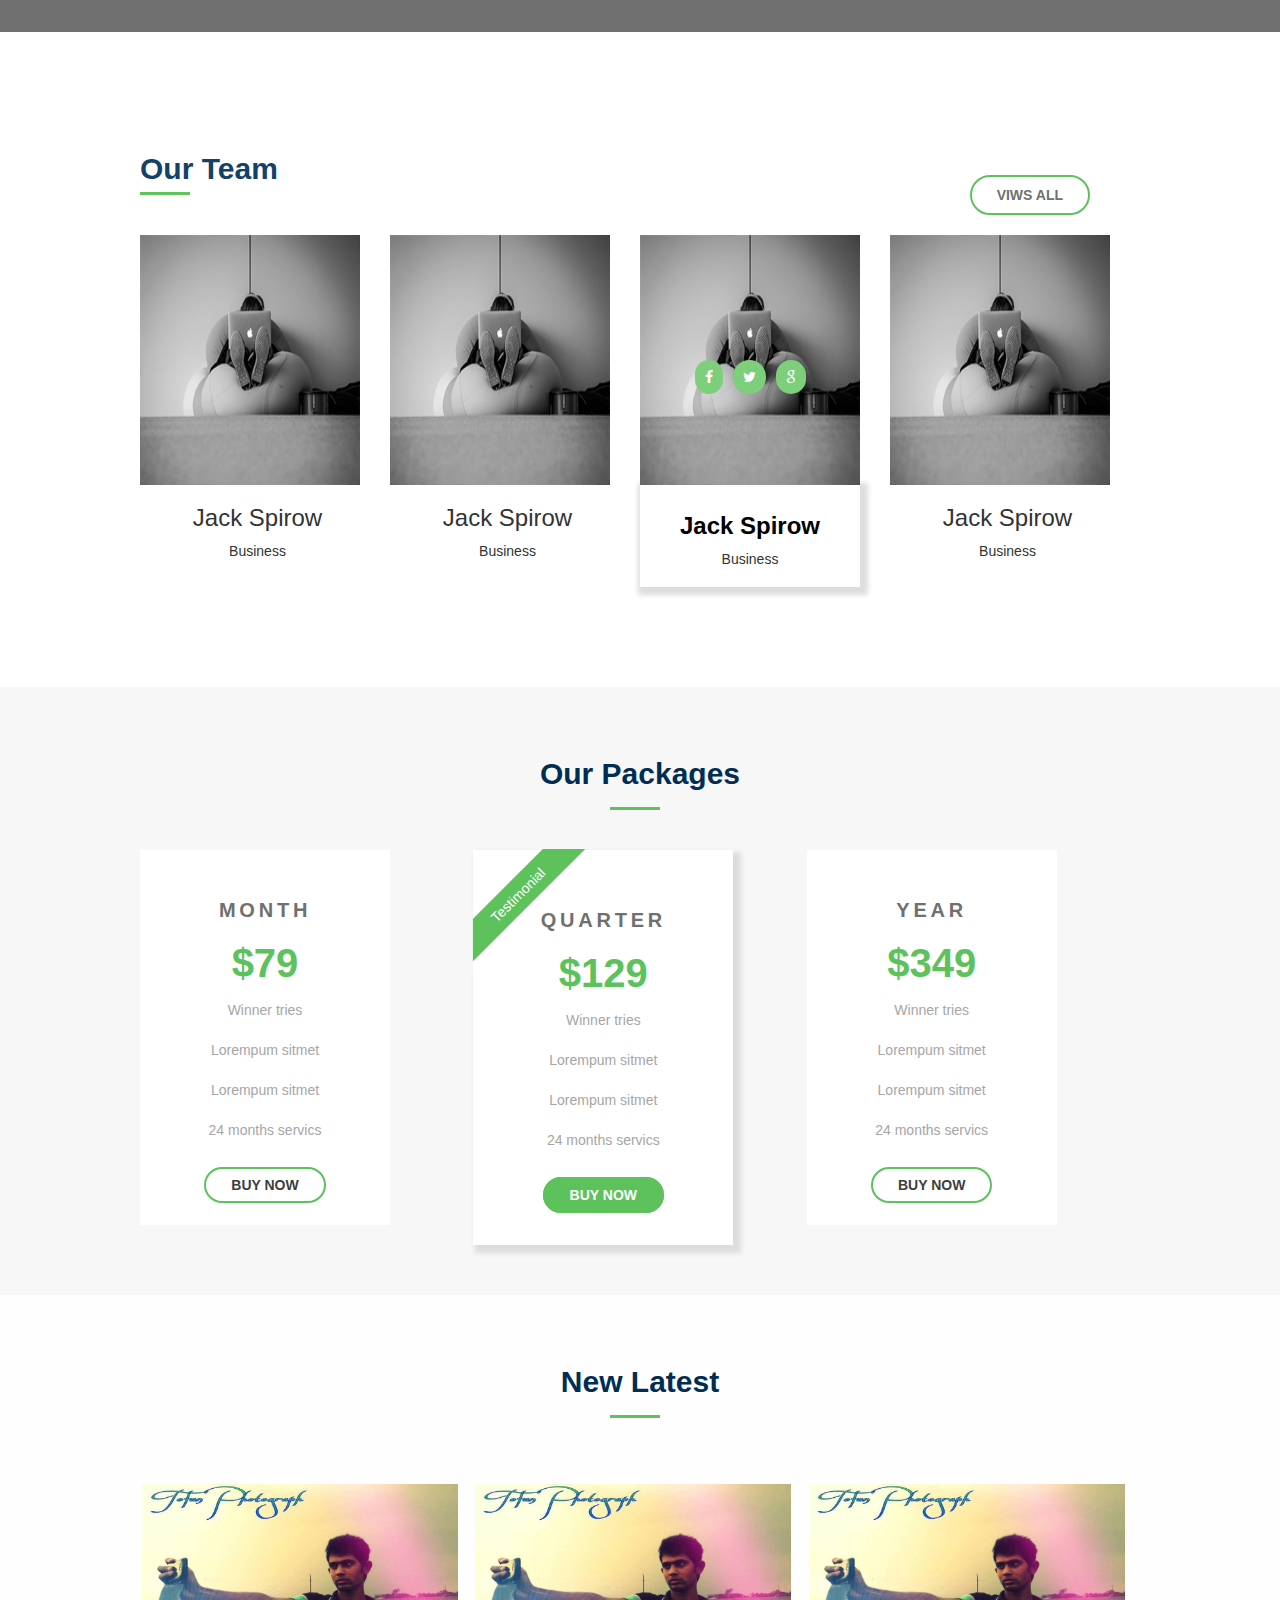
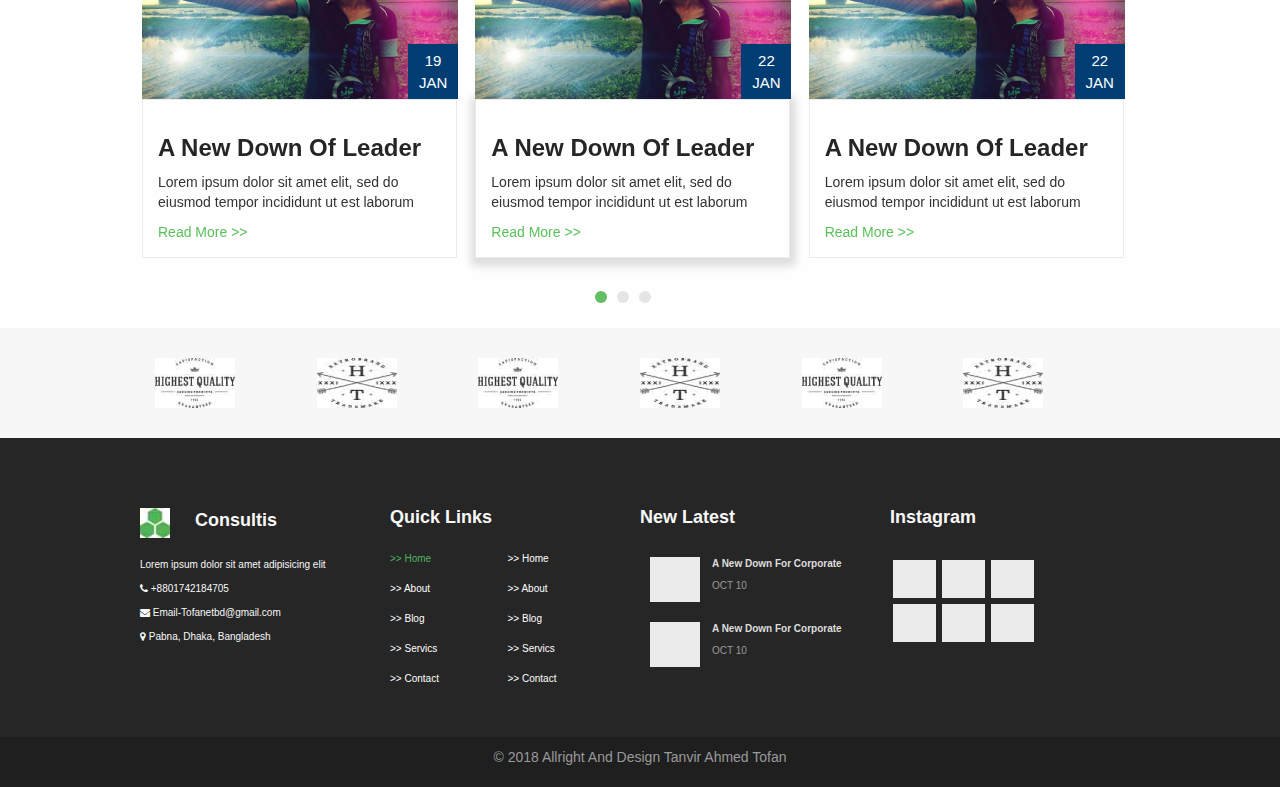
<file: ConSulTingServics/index3.html>
<!DOCTYPE html>
<html lang="en">
<head>
    <meta charset="UTF-8">
    <title>3-Consultis By Tanvir Ahmed Tofan</title>
    <link rel="stylesheet" type="text/css" href="css/bootstrap.min.css">
    <link rel="stylesheet" type="text/css" href="css/owl.css">
    <link rel="stylesheet" type="text/css" href="css/animate.css">
    <link rel="stylesheet" type="text/css" href="css/font-awesome.min.css">
    <link rel="stylesheet" type="text/css" href="css/jquery.fancybox.min.css">
    <link rel="stylesheet" type="text/css" href="css/style.css">
    <link rel="stylesheet" type="text/css" href="css/responsive.css">
</head>

<body>
<body>
   <header id="tops" style="background:#707070;">
       <div class="container">
           <div class="row">
               <div class="top-item">
                   <div class="top-data">
                       <div class="col-md-8">
                        <div class="top-icon">
                            <li>
                                <p><i class="fa fa-phone"></i> +8801742184705</p>
                            </li>
                            <li>
                                <p><i class="fa fa-envelope"></i> Email-Tofanetbd@gmail.com</p>
                            </li>
                            <li>
                                <p><i class="fa fa-map-marker"></i> Pabna, Dhaka, Bangladesh</p>
                            </li>
                        </div>
                    </div>
                    <div class="col">
                        <div class="social-icons">
                            <select>
                              <option>English</option>
                              <option>Bangla</option>
                              <option>Hinde</option>
                            </select>
                            <a class="envelope" href="#"><i class="fa fa-envelope"></i></a>
                            <a class="twitter" href="#"><i class="fa fa-twitter"></i></a>
                            <a class="dribbble" href="#"><i class="fa fa-dribbble"></i></a>
                            <a class="facebook" href="#"><i class="fa fa-facebook"></i></a>
                            <a class="linkedin" href="#"><i class="fa fa-linkedin"></i></a>
                            <a class="tumblr" href="#"><i class="fa fa-tumblr-square"></i></a>
                        </div>
                    </div>
                   </div>
                   <div id="menu-data" style="background:#FFFFFF;">
                            <div class="container">
                                <div class="row">
                                    <div class="col-md-3 col-sm-3">
                                        <div class="logo">
                                            <a href="#"><img src="image/logo.jpg"><span> Consultis</span></a>
                                        </div>
                                    </div>
                                    <div class="col-md-9 col-sm-9">
                                        <div class="mobile-btn">
                                            <i class="fa fa-bars"></i>
                                        </div>
                                        <div class="menu">
                                            <ul>
                                                <li><a href="#">Home</a></li>
                                                <li><a href="#">About</a></li>
                                                <li><a href="#">Servics</a></li>
                                                <li><a href="#">Portfolip</a></li>
                                                <li><a href="#">Blog</a></li>
                                                <li><a href="#">page</a></li>
                                                <li><a href="#">Contact Us</a></li>
                                                <li><a href="#"><i class="fa fa-search"></i></a></li>
                                            </ul>
                                        </div>
                                    </div>
                                </div>
                            </div>
                       </div>
                    <div class="slider-item">
                    <div class="slider">
                        <div class="slider-data">
                            <div class="col-md-8 col-sm-8">
                                <h4><span>Face Your</span> Challange</h4>
                                <h2>Become a <span>Winner!</span></h2>
                                <p>Lorem ipsum dolor sit amet, consectetur adipisicing eliusmod tempor incididunt ut labore et dolore magna aliqua laborum.</p>
                                <a href="#">Our Servics</a>
                                <a href="#" class="a">Contact Us</a>
                            </div>
                        </div>
                        <div class="slider-data">
                            <div class="col-md-8 col-sm-8">
                                <h4><span>Face Your</span> Challange</h4>
                                <h2>Become a <span>Winner!</span></h2>
                                <p>Lorem ipsum dolor sit amet, consectetur adipisicing eliusmod tempor incididunt ut labore et dolore magna aliqua laborum.</p>
                                <a href="#">Our Servics</a>
                                <a href="#" class="a">Contact Us</a>
                            </div>
                        </div>
                        <div class="slider-data">
                            <div class="col-md-8 col-sm-8">
                                <h4><span>Face Your</span> Challange</h4>
                                <h2>Become a <span>Winner!</span></h2>
                                <p>Lorem ipsum dolor sit amet, consectetur adipisicing eliusmod tempor incididunt ut labore et dolore magna aliqua laborum.</p>
                                <a href="#">Our Servics</a>
                                <a href="#" class="a">Contact Us</a>
                            </div>
                        </div>
                    </div>
                </div>
               </div>
           </div>
       </div>
    </header>
   <section id="head-bottom" style="background:#013D73;">
       <div class="container">
           <div class="row">
               <div class="btn-head">
                   <div class="col-md-8 col-sm-8">
                   <div class="te">
                       <h3>Looking For A Premium Accounting For Your Busines?</h3>
                   </div>
               </div>
               <div class="col-md-4 col-sm-4">
                   <div class="btn">
                       <a href="#">Contact Us Now</a>
                   </div>
               </div>
               </div>
           </div>
       </div>
   </section>
   
<section id="section-it" style="background:#FAFAFA;">
    <div class="container">
        <div class="row">
            <div class="section-it">
                <div class="section-it-hd">
                    <h2>Our Servics</h2>
                </div>
                <div class="section-it-text">
                    <div class="col-md-4 col-sm-4">
                        <div class="section-it-data">
                        <i class="fa fa-music"></i>
                            <h4>Business Consulting</h4>
                            <p>Lorem ipsum dolor sit amet, consectetur adipisicing elit. Doloribus atque alias deleniti repellat at ex animi vero, recusandae.</p>
                        <a href="#">Read More >></a>
                        </div>
                    </div>
                    <div class="col-md-4 col-sm-4">
                        <div class="section-it-data section-ac">
                        <i class="fa fa-dollar"></i>
                        <h4>Finance Colsulting</h4>
                        <p>Lorem ipsum dolor sit amet, consectetur adipisicing elit. In eligendi minima placeat quisquam sunt, sed consequatur ratione ipsam!</p>
                        <a href="#">Read More >></a>
                        </div>
                    </div>
                    <div class="col-md-4 col-sm-4">
                        <div class="section-it-data">
                        <i class="fa fa-home"></i>
                        <h4>Building Consulting</h4>
                        <p>Lorem ipsum dolor sit amet, consectetur adipisicing elit. Assumenda, quo expedita. Tempora totam ad ullam cumque, mollitia ducimus.</p>
                        <a href="#">Read More >></a>
                        </div>
                    </div>
                </div>
                <div class="section-it-text">
                    <div class="col-md-4 col-sm-4">
                        <div class="section-it-data">
                        <i class="fa fa-music"></i>
                            <h4>Business Consulting</h4>
                            <p>Lorem ipsum dolor sit amet, consectetur adipisicing elit. Doloribus atque alias deleniti repellat at ex animi vero, recusandae.</p>
                        <a href="#">Read More >></a>
                        </div>
                    </div>
                    <div class="col-md-4 col-sm-4">
                        <div class="section-it-data">
                        <i class="fa fa-dollar"></i>
                        <h4>Finance Colsulting</h4>
                        <p>Lorem ipsum dolor sit amet, consectetur adipisicing elit. In eligendi minima placeat quisquam sunt, sed consequatur ratione ipsam!</p>
                        <a href="#">Read More >></a>
                        </div>
                    </div>
                    <div class="col-md-4 col-sm-4">
                        <div class="section-it-data">
                        <i class="fa fa-home"></i>
                        <h4>Building Consulting</h4>
                        <p>Lorem ipsum dolor sit amet, consectetur adipisicing elit. Assumenda, quo expedita. Tempora totam ad ullam cumque, mollitia ducimus.</p>
                        <a href="#">Read More >></a>
                        </div>
                    </div>
                </div>
            </div>
        </div>
    </div>
</section>
<section id="about">
    <div class="container">
        <div class="row">
            <div class="col-md-6 col-sm-6">
                <div class="about-us">
                <div class="about-hd">
                    <h2>About Us</h2>
                </div>
                <div class="about-us-data">
                    <img src="image/1.jpg" alt="">
                    <p>Lorem ipsum dolor sit amet, consectetur adipisicing elit. Eos vel minus veniam hic dolore architecto voluptatum nesciunt facilis fugiat placeat?</p>
                    <a href="#">Read More</a>
                </div>
            </div>
            </div>
            <div class="col-md-6 col-sm-6">
                <div class="choose">
                    <div class="choose-hd">
                        <h2>Why Choose Us</h2>
                    </div>
                <div class="choose-data">
                    <i class="fa fa-user-secret"></i>
                    <h3>Professonal</h3>
                    <p>Lorem ipsum dolor sit amet, consectetur adipisicing elit. Obcaecati qui alias rem ex officia a laborum suscipit saepe eligendi reiciendis.</p>
                </div>
                <div class="choose-data">
                    <i class="fa fa-user-secret"></i>
                    <h3>Professonal</h3>
                    <p>Lorem ipsum dolor sit amet, consectetur adipisicing elit. Obcaecati qui alias rem ex officia a laborum suscipit saepe eligendi reiciendis.</p>
                </div>
                <div class="choose-data">
                    <i class="fa fa-user-secret"></i>
                    <h3>Professonal</h3>
                    <p>Lorem ipsum dolor sit amet, consectetur adipisicing elit. Obcaecati qui alias rem ex officia a laborum suscipit saepe eligendi reiciendis.</p>
                </div>
            </div>
            </div>
        </div>
    </div>
</section>
  
   <section id="client">
        <div class="container">
            <div class="row">
                <div class="client">
                    <div class="c-h">
                        <h2>Happy Client</h2>
                    </div>
                    <div class="client-h">
                        <p>Lorem ipsum dolor sit amet, consectetur adipisicing elit Ut enim ad minim veniam quis nostrud exercitation ullamco laborum.</p>
                        <p>laboris consequat Duis aute irure dolor in voluptate velit esse cillum dolore eu fugiat nulla pariatur.</p>
                        <p>Reprehenderit in voluptate velit esse cillum dolore</p>
                    </div>
                    <div class="tream-slide">
                        <div class="slider-trem">
                            <div class="slider-t">
                                <div class="slider-text">
                                    <h4>Jack Hughman</h4>
                                    <p>Marketing</p>
                                    <img src="image/slider.jpg">
                                </div>
                                <div class="slider-text">
                                    <h4>Jack Hughman</h4>
                                    <p>Marketing</p>
                                    <img src="image/slider.jpg">
                                </div>
                                <div class="slider-text">
                                    <h4>Jack Hughman</h4>
                                    <p>Marketing</p>
                                    <img src="image/slider.jpg">
                                </div>
                            </div>
                        </div>
                    </div>
                </div>
            </div>
        </div>
    </section> 
   
<section id="projects" style="background:#FFFFFF;">
	<div class="container">
		<div class="row">
			<div class="project">
				<div class="p-h">
					<h2>Our Project</h2>
				</div>
				<div class="p-b mix-buttons" style="text-align: center;padding: 10px;">
					<button type="button" class="control btn" data-filter="all" style="color:#fff;background-color:#5CC258;">All Servics</button>
		            <button type="button" class="control btn" data-filter=".Business">Business</button>
		            <button type="button" class="control btn" data-filter=".Bulding">Bulding</button>
		            <button type="button" class="control btn" data-filter=".financs">financs</button>
				</div>
				<div class="project-img">
				<div class="col-md-4 col-sm-4 mix Business">
					<div class="p-images">
						<img src="image/5.png">
						<div class="p-t text-center">
                        <h3>Online Consulting</h3>
                        <p>Marketing Consulting</p>
                    </div>
                    <div class="p-hovers">
                        <a href="#">Viws More</a>
                    </div>
					</div>
				</div>
				<div class="col-md-4 col-sm-4 mix Bulding">
					<div class="p-images">
						<img src="image/6.png">
						<div class="p-t text-center">
                        <h3>Online Consulting</h3>
                        <p>Marketing Consulting</p>
                    </div>
                    <div class="p-hovers pro-hov">
                        <a href="#">Viws More</a>
                    </div>
					</div>
				</div>
				<div class="col-md-4 col-sm-4 mix financs">
					<div class="p-images">
						<img src="image/7.jpg">
						<div class="p-t text-center">
                        <h3>Online Consulting</h3>
                        <p>Marketing Consulting</p>
                    </div>
                    <div class="p-hovers">
                        <a href="#">Viws More</a>
                    </div>
					</div>
				</div>
            </div>
		</div>
	</div>
    </div>
</section> 
   
<section id="message">
    <div class="container">
        <div class="row">
            <div class="message-hd">
                <h2>Request A Callback</h2>
            </div>
            <div class="message">
                        <div class="message-us">
                            <input type="text" name="text" placeholder="Your Name">
                            <input type="text" name="text" placeholder="Your Email">
                            <input type="text" name="text" placeholder="Your Phone">
                            <select>
                              <option>Busness Colsulting</option>
                              <option>Tofan</option>
                              <option>Tanvir Ahmed</option>
                              <option>Audio</option>
                            </select>
                            <textarea placeholder="Your Message"></textarea>
                            <a href="#">Send Now</a>
                        </div>
                    </div>
        </div>
    </div>
</section>  
 
<section id="team">
    <div class="container">
        <div class="row">
            <div class="our-team">
                <div class="our-teams">
                    <h2>Our Team</h2>
                        <div class="right-a">
                            <a href="#">Viws All</a>
                        </div>
                </div>
                <div class="team">
                    <div class="our-team-data">
                        <div class="col-md-3 col-sm-4">
                           <div class="slider-datas">
                            <img src="image/5.png" alt="">
                                <div class="icon-img">
                                    <li><a href="#"><i class="fa fa-facebook"></i></a></li>
                                    <li><a href="#"><i class="fa fa-twitter"></i></a></li>
                                    <li><a href="#"><i class="fa fa-google"></i></a></li>
                                </div>
                                <div class="icon-texts">
                                    <h3>Jack Spirow</h3>
                                    <p>Business</p>
                                </div>    
                           </div>
                        </div>
                          <div class="col-md-3 col-sm-4">
                           <div class="slider-datas">
                            <img src="image/5.png" alt="">
                                <div class="icon-img">
                                    <li><a href="#"><i class="fa fa-facebook"></i></a></li>
                                    <li><a href="#"><i class="fa fa-twitter"></i></a></li>
                                    <li><a href="#"><i class="fa fa-google"></i></a></li>
                                </div>
                                <div class="icon-texts">
                                    <h3>Jack Spirow</h3>
                                    <p>Business</p>
                                </div>    
                           </div>
                        </div>
                        <div class="col-md-3 col-sm-4">
                           <div class="slider-datas">
                            <img src="image/5.png" alt="">
                                <div class="icon-img data-a">
                                    <li><a href="#"><i class="fa fa-facebook"></i></a></li>
                                    <li><a href="#"><i class="fa fa-twitter"></i></a></li>
                                    <li><a href="#"><i class="fa fa-google"></i></a></li>
                                </div>
                                <div class="icon-text">
                                    <h3>Jack Spirow</h3>
                                    <p>Business</p>
                                </div>    
                           </div>
                        </div>
                        <div class="col-md-3 col-sm-3">
                           <div class="slider-datas">
                            <img src="image/5.png" alt="">
                                <div class="icon-img">
                                    <li><a href="#"><i class="fa fa-facebook"></i></a></li>
                                    <li><a href="#"><i class="fa fa-twitter"></i></a></li>
                                    <li><a href="#"><i class="fa fa-google"></i></a></li>
                                </div>
                                <div class="icon-texts">
                                    <h3>Jack Spirow</h3>
                                    <p>Business</p>
                                </div>    
                           </div>
                        </div>
                    </div>
                </div>
            </div>
        </div>
    </div>
</section>  

<section id="pakage" style="background: #F7F7F7;">
    <div class="container">
        <div class="row">
            <div class="pakage-hd">
                <h2>Our Packages</h2>
            </div>
            <div class="package-data">
                <div class="col-md-4 col-sm-4">
                    <div class="pakage-t">
                        <h4>Month</h4>
                        <h2>$79</h2>
                        <p>Winner tries</p>
                        <p>Lorempum sitmet</p>
                        <p>Lorempum sitmet</p>
                        <p>24 months servics</p><br>
                        <a href="#">Buy Now</a>
                    </div>
                </div>
                <div class="col-md-4 col-sm-4">
                    <div class="pakage-t pakage-a">
                        <h4>Quarter</h4>
                        <h2>$129</h2>
                        <p>Winner tries</p>
                        <p>Lorempum sitmet</p>
                        <p>Lorempum sitmet</p>
                        <p>24 months servics</p><br>
                        <a href="#">Buy Now</a>
                        <div class="kuna">
                            <p>Testimonial</p>
                        </div>
                    </div>
                </div>
                <div class="col-md-4 col-sm-4">
                    <div class="pakage-t">
                        <h4>Year</h4>
                        <h2>$349</h2>
                        <p>Winner tries</p>
                        <p>Lorempum sitmet</p>
                        <p>Lorempum sitmet</p>
                        <p>24 months servics</p><br>
                        <a href="#">Buy Now</a>
                    </div>
                </div>
            </div>
        </div>
    </div>
</section> 
 
    <section id="latest">
        <div class="container">
            <div class="row">
                <div class="test-head">
                    <h2>New Latest</h2>
                </div>
                <div class="slider-l">
                    <div class="test-col">
                        <div class="slider-l-data">
                            <div class="col-md-4 col-sm-4">
                        <div class="l-img">
                            <div class="ig">
                                <img src="image/1.jpg">
                            </div>
                            <div class="l-active">
                                <p>02 Jan</p>
                            </div>
                            <div class="l-text">
                                <h3>A New Down Of Leader</h3>
                                <p>Lorem ipsum dolor sit amet elit, sed do eiusmod tempor incididunt ut est laborum</p>
                                <a href="#">Read More >></a>
                            </div>
                        </div>
                    </div>
                    <div class="col-md-4 col-sm-4">
                        <div class="l-img">
                            <img src="image/1.jpg">
                            <div class="l-active">
                                <p>19 Jan</p>
                            </div>
                            <div class="l-text l-texts">
                                <h3>A New Down Of Leader</h3>
                                <p>Lorem ipsum dolor sit amet elit, sed do eiusmod tempor incididunt ut est laborum</p>
                                <a href="#">Read More >></a>
                            </div>
                        </div>
                    </div>
                    <div class="col-md-4 col-sm-4">
                        <div class="l-img">
                            <img src="image/1.jpg">
                            <div class="l-active">
                                <p>22 Jan</p>
                            </div>
                            <div class="l-text">
                                <h3>A New Down Of Leader</h3>
                                <p>Lorem ipsum dolor sit amet elit, sed do eiusmod tempor incididunt ut est laborum</p>
                                <a href="#">Read More >></a>
                            </div>
                        </div>
                    </div>
                    <div class="col-md-4 col-sm-4">
                        <div class="l-img">
                            <img src="image/1.jpg">
                            <div class="l-active">
                                <p>22 Jan</p>
                            </div>
                            <div class="l-text">
                                <h3>A New Down Of Leader</h3>
                                <p>Lorem ipsum dolor sit amet elit, sed do eiusmod tempor incididunt ut est laborum</p>
                                <a href="#">Read More >></a>
                            </div>
                        </div>
                    </div>
                    <div class="col-md-4 col-sm-4">
                        <div class="l-img">
                            <img src="image/1.jpg">
                            <div class="l-active">
                                <p>22 Jan</p>
                            </div>
                            <div class="l-text">
                                <h3>A New Down Of Leader</h3>
                                <p>Lorem ipsum dolor sit amet elit, sed do eiusmod tempor incididunt ut est laborum</p>
                                <a href="#">Read More >></a>
                            </div>
                        </div>
                    </div>
                    <div class="col-md-4 col-sm-4">
                        <div class="l-img">
                            <img src="image/1.jpg">
                            <div class="l-active">
                                <p>22 Jan</p>
                            </div>
                            <div class="l-text">
                                <h3>A New Down Of Leader</h3>
                                <p>Lorem ipsum dolor sit amet elit, sed do eiusmod tempor incididunt ut est laborum</p>
                                <a href="#">Read More >></a>
                            </div>
                        </div>
                    </div>
                    <div class="col-md-4 col-sm-4">
                        <div class="l-img">
                            <img src="image/1.jpg">
                            <div class="l-active">
                                <p>22 Jan</p>
                            </div>
                            <div class="l-text">
                                <h3>A New Down Of Leader</h3>
                                <p>Lorem ipsum dolor sit amet elit, sed do eiusmod tempor incididunt ut est laborum</p>
                                <a href="#">Read More >></a>
                            </div>
                        </div>
                    </div>
                    </div>
                    
                </div>
                </div>
            </div>
        </div>
    </section>
    
   <section id="img" style="background:#F7F7F7;">
        <div class="container">
            <div class="img-img">
                <div class="col-md-2 col-sm-2">
                    <img src="image/3.jpg">
                </div>
                <div class="col-md-2 col-sm-2">
                    <img src="image/4.jpg">
                </div>
                <div class="col-md-2 col-sm-2">
                    <img src="image/3.jpg">
                </div>
                <div class="col-md-2 col-sm-2">
                    <img src="image/4.jpg">
                </div>
                <div class="col-md-2 col-sm-2">
                    <img src="image/3.jpg">
                </div>
                <div class="col-md-2 col-sm-2">
                    <img src="image/4.jpg">
                </div>
            </div>
        </div>
    </section>
    
    <!--end off latest items-->
    <section id="social">
        <div class="container">
            <div class="row">
                <div class="social-link">
                    <div class="col-md-3 col-sm-3">
                        <div class="logo-item">
                            <div class="logo-colum">
                                <a href="#"><img src="image/logo.jpg"><span> Consultis</span></a>
                            </div>
                            <p>Lorem ipsum dolor sit amet adipisicing elit</p>
                            <p><i class="fa fa-phone"></i> +8801742184705</p>
                            <p><i class="fa fa-envelope"></i> Email-Tofanetbd@gmail.com</p>
                            <p><i class="fa fa-map-marker"></i> Pabna, Dhaka, Bangladesh</p>
                        </div>
                    </div>
                    <div class="col-md-3 col-sm-3">
                        <div class="links">
                            <div class="link-h">
                                <h2>Quick Links</h2>
                            </div>
                            <div class="col-md-6 col-sm-6">
                                <li><a href="#" style="color:#50B35F;">>> Home</a></li>
                                <li><a href="#">>> About</a></li>
                                <li><a href="#">>> Blog</a></li>
                                <li><a href="#">>> Servics</a></li>
                                <li><a href="#">>> Contact</a></li>
                            </div>
                            <div class="col-md-6 col-sm-6">
                                <li><a href="#">>> Home</a></li>
                                <li><a href="#">>> About</a></li>
                                <li><a href="#">>> Blog</a></li>
                                <li><a href="#">>> Servics</a></li>
                                <li><a href="#">>> Contact</a></li>
                            </div>
                        </div>
                    </div>
                    <div class="col-md-3 col-sm-3">
                        <div class="new">
                            <h2>New Latest</h2>
                        </div>
                        <div class="new-post">
                            <div class="col">
                                <img src="image/icon.jpg">
                                <div class="t">
                                    <h4>A New Down For Corporate</h4>
                                    <p>OCT 10</p>
                                </div>
                            </div>
                            <div class="col">
                                <img src="image/icon.jpg">
                                <div class="t">
                                    <h4>A New Down For Corporate</h4>
                                    <p>OCT 10</p>
                                </div>
                            </div>
                        </div>
                    </div>
                    <div class="col-md-3 col-sm-3">
                        <div class="Social-h">
                            <h2>Instagram</h2>
                        </div>
                        <div class="imgs">
                            <img src="image/icon.jpg">
                            <img src="image/icon.jpg">
                            <img src="image/icon.jpg">
                        </div>
                        <div class="imgs">
                            <img src="image/icon.jpg">
                            <img src="image/icon.jpg">
                            <img src="image/icon.jpg">
                        </div>
                    </div>
                </div>
            </div>
        </div>
    </section>

    <section id="footer">
        <div class="container">
            <div class="row">
                <div class="footer text-center">
                    <p>&copy; 2018 Allright And Design Tanvir Ahmed Tofan </p>
                </div>
            </div>
        </div>
    </section>


    <script type="text/javascript" src="js/jquery-1.11.3.min.js"></script>
    <script type="text/javascript" src="js/bootstrap.min.js"></script>
    <script type="text/javascript" src="js/owl.js"></script>
    <script type="text/javascript" src="js/active.js"></script>
    <script type="text/javascript" src="js/mixitup.min.js"></script>
    <script type="text/javascript" src="js/jquery.fancybox.min.js"></script>

    <script>
        var containerEl = document.querySelector('.project-img');
        var mixer = mixitup(containerEl);

    </script>

</body>

</html>
</file>
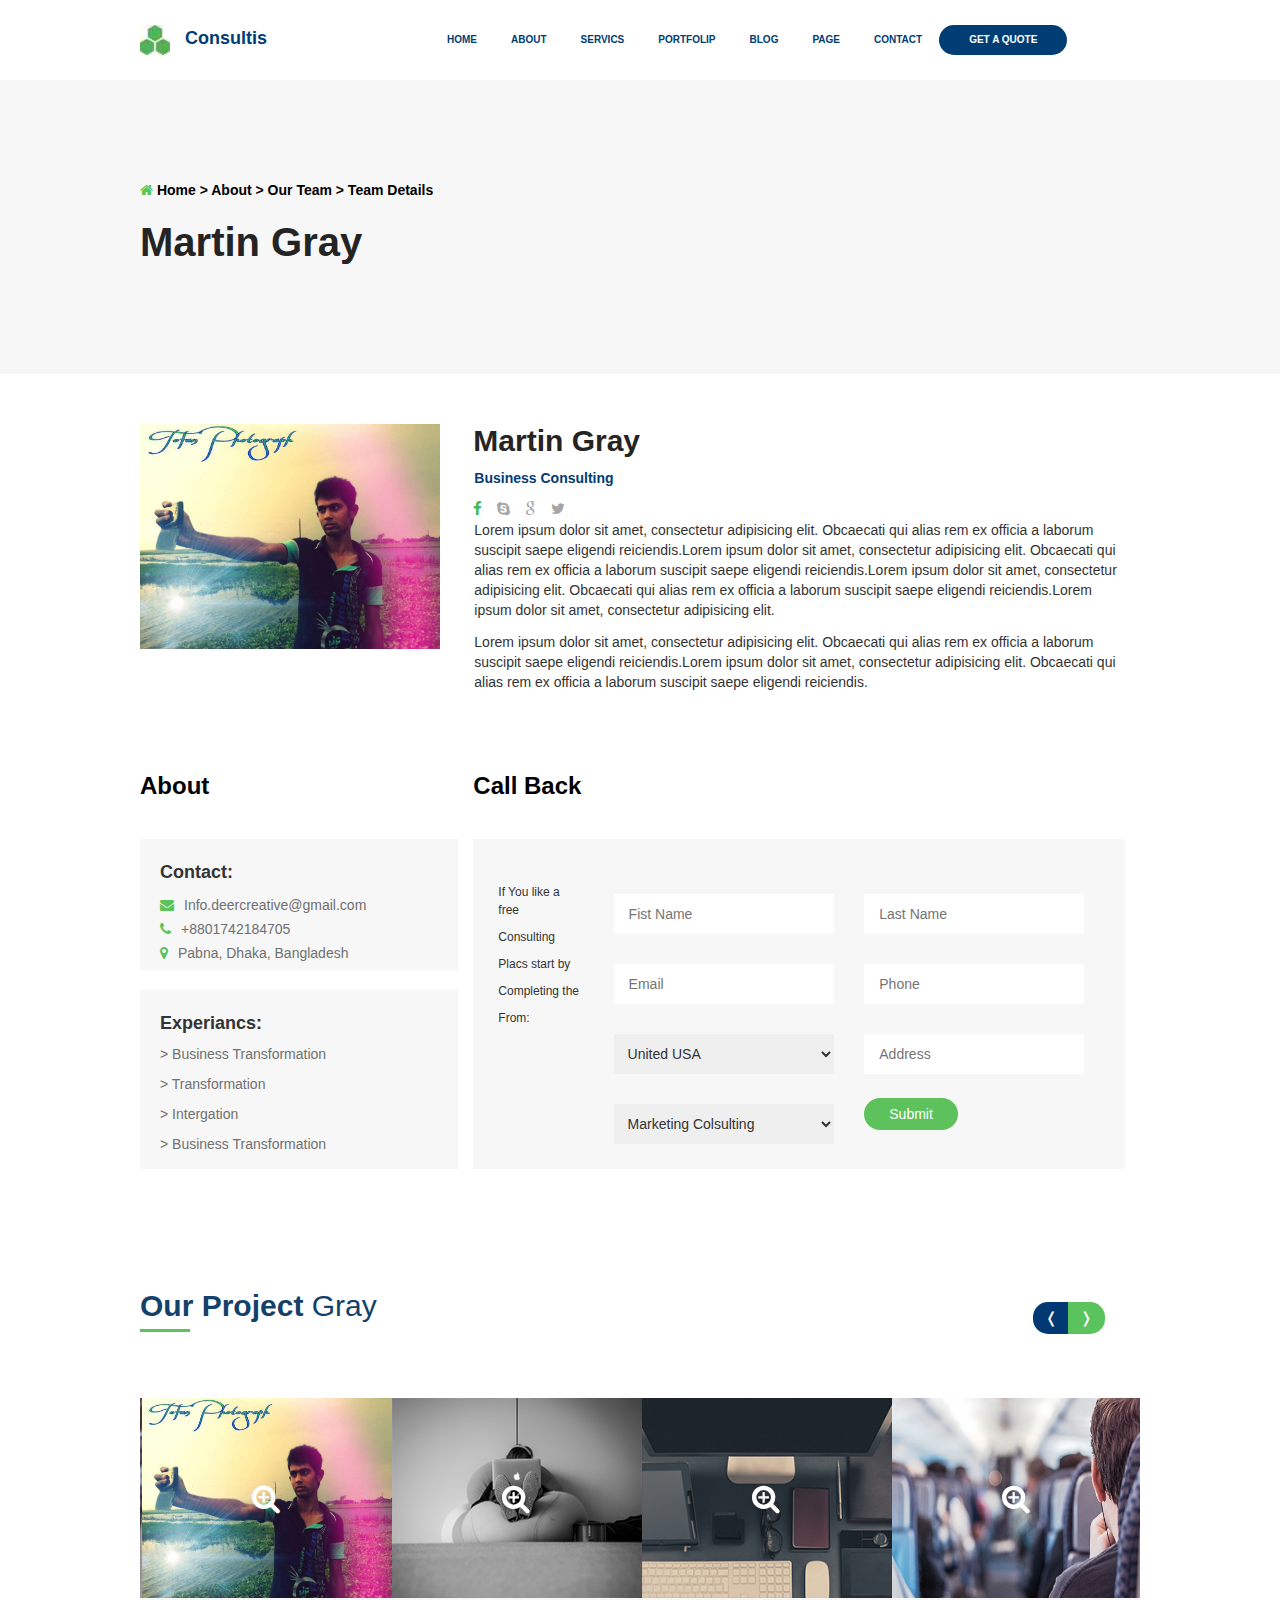
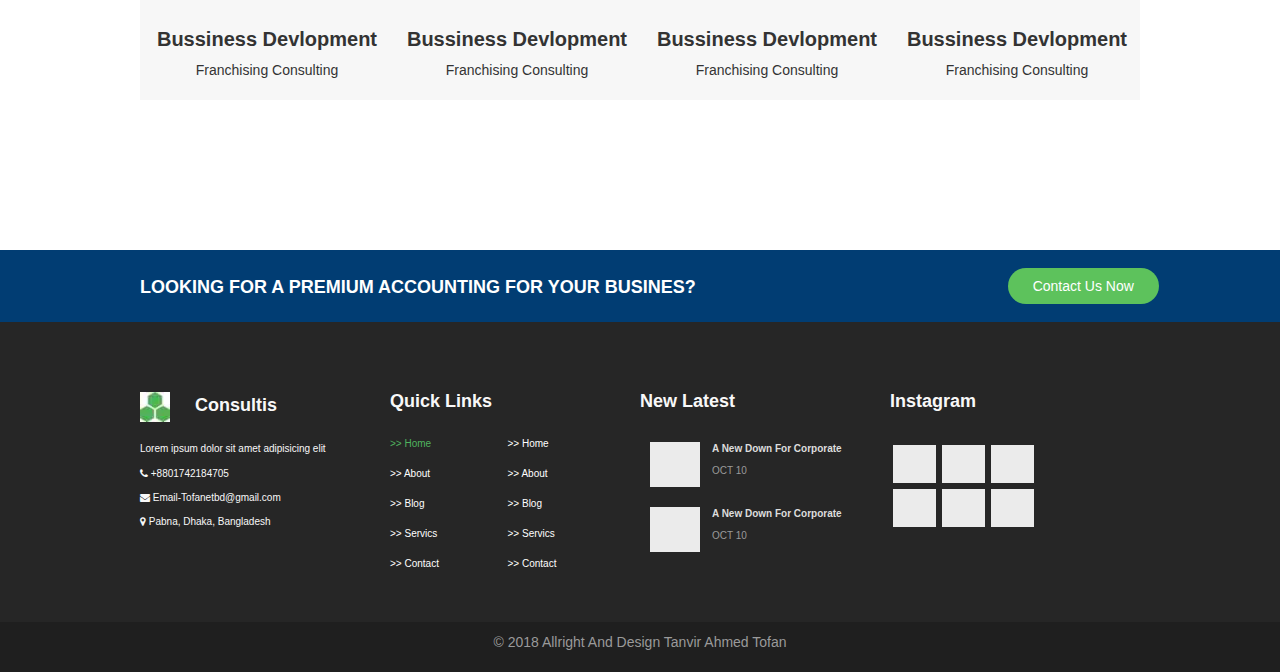
<file: ConSulTingServics/team.html>
<!DOCTYPE html>
<html lang="en">
<head>
    <meta charset="UTF-8">
    <title>Team Consultis By Tanvir Ahmed Tofan</title>
    <link rel="stylesheet" type="text/css" href="css/bootstrap.min.css">
    <link rel="stylesheet" type="text/css" href="css/owl.css">
    <link rel="stylesheet" type="text/css" href="css/animate.css">
    <link rel="stylesheet" type="text/css" href="css/font-awesome.min.css">
    <link rel="stylesheet" type="text/css" href="css/jquery.fancybox.min.css">
    <link rel="stylesheet" type="text/css" href="css/style.css">
    <link rel="stylesheet" type="text/css" href="css/responsive.css">
</head>

<body>
	<section id="menu-bar">
        <div class="container">
            <div class="row">
                <div class="col-md-3 col-sm-3">
                    <div class="logo">
                        <a href="#"><img src="image/logo.jpg"><span> Consultis</span></a>
                    </div>
                </div>
                <div class="col-md-9 col-sm-9">
                    <div class="mobile-btn">
                        <i class="fa fa-bars"></i>
                    </div>
                    <div class="menu">
                        <ul>
                            <li><a href="#">Home</a></li>
                            <li><a href="#">About</a></li>
                            <li><a href="#">Servics</a></li>
                            <li><a href="#">Portfolip</a></li>
                            <li><a href="#">Blog</a></li>
                            <li><a href="#">page</a></li>
                            <li><a href="#">Contact</a></li>
                            <li><a href="#" class="activ">Get A Quote</a></li>
                        </ul>
                    </div>
                </div>
            </div>
        </div>
    </section>
    
<section id="section" style="background-color: #F7F7F7;padding:100px 0;">
	<div class="container">
		<div class="row">
			<div class="section-data">
				<p><i class="fa fa-home"></i> Home > About > Our Team > Team Details</p>
				<h3>Martin Gray</h3>
			</div>
		</div>
	</div>
</section>

<section id="team-about">
	<div class="container">
		<div class="row">
			<div class="martin">
				<div class="col-md-4">
					<div class="martin-img">
						<img src="image/1.jpg">
					</div>
				</div>
				<div class="col-md-8">
					<div class="martin-data">
						<h3>Martin Gray</h3>
						<p><span>Business Consulting</span></p>
						<li><a href="#"><i class="fa fa-facebook" style="color:#45B85C;"></i></a></li>
						<li><a href="#"><i class="fa fa-skype"></i></a></li>
						<li><a href="#"><i class="fa fa-google"></i></a></li>
						<li><a href="#"><i class="fa fa-twitter"></i></a></li><br>
						<p>Lorem ipsum dolor sit amet, consectetur adipisicing elit. Obcaecati qui alias rem ex officia a laborum suscipit saepe eligendi reiciendis.Lorem ipsum dolor sit amet, consectetur adipisicing elit. Obcaecati qui alias rem ex officia a laborum suscipit saepe eligendi reiciendis.Lorem ipsum dolor sit amet, consectetur adipisicing elit. Obcaecati qui alias rem ex officia a laborum suscipit saepe eligendi reiciendis.Lorem ipsum dolor sit amet, consectetur adipisicing elit.</p>
						<p>Lorem ipsum dolor sit amet, consectetur adipisicing elit. Obcaecati qui alias rem ex officia a laborum suscipit saepe eligendi reiciendis.Lorem ipsum dolor sit amet, consectetur adipisicing elit. Obcaecati qui alias rem ex officia a laborum suscipit saepe eligendi reiciendis.</p>
					</div>
				</div>
			</div>
		</div>
	</div>
</section>

<section>
	<div class="container">
		<div class="row">
			<div class="ab-cntc">
				<div class="col-md-4">
					<div class="abot">
						<h3>About</h3>
						<div class="ab-con">
							<h4>Contact:</h4>
							<li><a href="#"><i class="fa fa-envelope"></i><span>Info.deercreative@gmail.com</span></a></li>
							<li><a href="#"><i class="fa fa-phone"></i><span>+8801742184705</span></a></li>
							<li><a href="#"><i class="fa fa-map-marker"></i><span>Pabna, Dhaka, Bangladesh</span></a></li>
						</div>
						<div class="exp">
							<h4>Experiancs:</h4>
							<li><p>> Business Transformation</p></li>
							<li><p>> Transformation</p></li>
							<li><p>> Intergation</p></li>
							<li><p>> Business Transformation</p></li>
						</div>
					</div>
				</div>
				<div class="col-md-8">
					<div class="callback">
						<h3>Call Back</h3>
						    <div class="calls-b">
						      <div class="col-md-2">
							<div class="call-t">
								<li>If You like a free</li>
								<li>Consulting</li>
								<li>Placs start by</li>
								<li>Completing the</li>
								<li>From:</li>
							</div>
						</div>
						<div class="col-md-5">
							<div class="call-text">
								<input type="text" name="text" placeholder="Fist Name">
								<input type="text" name="text" placeholder="Email">
								<select>
	                              <option>United USA</option>
	                              <option>Bangladesh</option>
	                              <option>Malay</option>
	                              <option>Indian</option>
	                            </select>

	                            <select>
	                              <option>Marketing Colsulting</option>
	                              <option>Tofan</option>
	                              <option>Tanvir Ahmed</option>
	                              <option>Audio</option>
	                            </select>
							</div>
						</div>
						<div class="col-md-5">
							<div class="call-text">
								<input type="text" name="text" placeholder="Last Name">
								<input type="text" name="text" placeholder="Phone">
								<input type="text" name="text" placeholder="Address">
								<a href="#">Submit</a>
							</div>
						</div>
				     </div>
					</div>
				</div>
			</div>
		</div>
	</div>
</section>

<section id="project">
        <div class="container">
            <div class="row">
                <div class="p-head">
                    <h2>Our Project <span>Gray</span></h2>
                </div>
                <div class="project-img">
                    <div class="slide-p">
                    <div class="col-md-3 col-sm-3 col-xs-6">
                        <div class="pro-img">
                            <a data-fancybox="gallaery" href="image/1.jpg">
						<img src="image/1.jpg">
						</a>
                           <div class="ico">
                               <i class="fa fa-search-plus"></i>
                           </div>
                            <div class="pro-text active-p">
                                <h3>Bussiness Devlopment</h3>
                                <p>Franchising Consulting</p>
                            </div>
                        </div>
                    </div>
                        <div class="col-md-3 col-sm-3 col-xs-6">
                        <div class="pro-img">
                            <a data-fancybox="gallaery" href="image/5.png">
						<img src="image/5.png">
						</a>
                           <div class="ico">
                               <i class="fa fa-search-plus"></i>
                           </div>
                            <div class="pro-text">
                                <h3>Bussiness Devlopment</h3>
                                <p>Franchising Consulting</p>
                            </div>
                        </div>
                    </div>
                    <div class="col-md-3 col-sm-3 col-xs-6">
                        <div class="pro-img">
                            <a data-fancybox="gallaery" href="image/6.png">
						<img src="image/6.png">
						</a>
                           <div class="ico">
                               <i class="fa fa-search-plus"></i>
                           </div>
                            <div class="pro-text">
                                <h3>Bussiness Devlopment</h3>
                                <p>Franchising Consulting</p>
                            </div>
                        </div>
                    </div>
                    <div class="col-md-3 col-sm-3 col-xs-6">
                        <div class="pro-img">
                            <a data-fancybox="gallaery" href="image/7.jpg">
						<img src="image/7.jpg">
						</a>
                           <div class="ico">
                               <i class="fa fa-search-plus"></i>
                           </div>
                            <div class="pro-text">
                                <h3>Bussiness Devlopment</h3>
                                <p>Franchising Consulting</p>
                            </div>
                        </div>
                    </div>
                    </div>
                </div>
            </div>
        </div>
    </section>


<section id="head-bottom" style="background:#013D73;">
       <div class="container">
           <div class="row">
               <div class="col-md-8 col-sm-8">
                   <div class="te">
                       <h3>Looking For A Premium Accounting For Your Busines?</h3>
                   </div>
               </div>
               <div class="col-md-4 col-sm-4">
                   <div class="btn">
                       <a href="#">Contact Us Now</a>
                   </div>
               </div>
           </div>
       </div>
   </section>


    <section id="social">
        <div class="container">
            <div class="row">
                <div class="social-link">
                    <div class="col-md-3 col-sm-3">
                        <div class="logo-item">
                            <div class="logo-colum">
                                <a href="#"><img src="image/logo.jpg"><span> Consultis</span></a>
                            </div>
                            <p>Lorem ipsum dolor sit amet adipisicing elit</p>
                            <p><i class="fa fa-phone"></i> +8801742184705</p>
                            <p><i class="fa fa-envelope"></i> Email-Tofanetbd@gmail.com</p>
                            <p><i class="fa fa-map-marker"></i> Pabna, Dhaka, Bangladesh</p>
                        </div>
                    </div>
                    <div class="col-md-3 col-sm-3">
                        <div class="links">
                            <div class="link-h">
                                <h2>Quick Links</h2>
                            </div>
                            <div class="col-md-6 col-sm-6">
                                <li><a href="#" style="color:#50B35F;">>> Home</a></li>
                                <li><a href="#">>> About</a></li>
                                <li><a href="#">>> Blog</a></li>
                                <li><a href="#">>> Servics</a></li>
                                <li><a href="#">>> Contact</a></li>
                            </div>
                            <div class="col-md-6 col-sm-6">
                                <li><a href="#">>> Home</a></li>
                                <li><a href="#">>> About</a></li>
                                <li><a href="#">>> Blog</a></li>
                                <li><a href="#">>> Servics</a></li>
                                <li><a href="#">>> Contact</a></li>
                            </div>
                        </div>
                    </div>
                    <div class="col-md-3 col-sm-3">
                        <div class="new">
                            <h2>New Latest</h2>
                        </div>
                        <div class="new-post">
                            <div class="col">
                                <img src="image/icon.jpg">
                                <div class="t">
                                    <h4>A New Down For Corporate</h4>
                                    <p>OCT 10</p>
                                </div>
                            </div>
                            <div class="col">
                                <img src="image/icon.jpg">
                                <div class="t">
                                    <h4>A New Down For Corporate</h4>
                                    <p>OCT 10</p>
                                </div>
                            </div>
                        </div>
                    </div>
                    <div class="col-md-3 col-sm-3">
                        <div class="Social-h">
                            <h2>Instagram</h2>
                        </div>
                        <div class="imgs">
                            <img src="image/icon.jpg">
                            <img src="image/icon.jpg">
                            <img src="image/icon.jpg">
                        </div>
                        <div class="imgs">
                            <img src="image/icon.jpg">
                            <img src="image/icon.jpg">
                            <img src="image/icon.jpg">
                        </div>
                    </div>
                </div>
            </div>
        </div>
    </section>

    <section id="footer">
        <div class="container">
            <div class="row">
                <div class="footer text-center">
                    <p>&copy; 2018 Allright And Design Tanvir Ahmed Tofan </p>
                </div>
            </div>
        </div>
    </section>


    <script type="text/javascript" src="js/jquery-1.11.3.min.js"></script>
    <script type="text/javascript" src="js/bootstrap.min.js"></script>
    <script type="text/javascript" src="js/owl.js"></script>
    <script type="text/javascript" src="js/active.js"></script>
    <script type="text/javascript" src="js/mixitup.min.js"></script>
    <script type="text/javascript" src="js/jquery.fancybox.min.js"></script>

    <script>
        var containerEl = document.querySelector('.project-img');
        var mixer = mixitup(containerEl);

    </script>

</body>

</html>
</file>
<file: ConSulTingServics/css/style.css>
.container {
    padding-left: 100px;
    padding-right: 100px;
}
#top {
    background-color: #224F93;
}
.top {
    padding: 10px 0;
}
.top-icon li {
     list-style: none;
     float: left;
     color: #F1FCFF;
    padding:0 10px;
    font-size: 10px;
}
.social-icons i {
    color: #fff;
    float: right;
    padding:0 10px;
    font-size: 10px;
}
#menu-bar {
    padding: 15px 0;
}
.logo {
    padding: 10px 0;
}
.logo a img {
    width: 30px;
    height: 30px;
}
.logo a {
    text-decoration: none;
}
.logo a span{
    font-size: 18px;
    font-weight: 600;
    color: #003D74;
    padding: 8px 10px;
}
.mobile-btn {
    text-align: right;
    font-size:30px;
    line-height: 1.0;
    color: #000;
    cursor: pointer;
}
.menu {
    display: block;
}
.mobile-btn {
    display: none;
}
.menu ul li {
    list-style: none;
}
.menu ul li a{
    text-transform: uppercase;
    color: #003D74;
    text-decoration: none;
    float: left;
    padding: 8px 17px;
    font-size: 10px;
    font-weight:800;
}
.menu ul li a:hover {
    color: #57AD4A;
}
.menu ul li a.activ {
    background-color: #003D74;
    color: #fff;
    padding: 8px 30px;
    border-radius: 20px;
}
#slider {
    padding: 100px 0;
    background-image: cover;
    background-position: center center;
}
.slider-data h4 {
    color: #224F93;
    font-size: 20px;
    font-weight: 600;
    text-transform: uppercase;
}
.slider-data h2 {
    color: #64BD63;
    font-size:40px;
    font-weight: 600;
    text-transform: uppercase;
}
.slider-data p {
    color: #ECECEC;
    padding-bottom: 30px;
}
.slider-data a {
    color:#fff;
    background-color: #64BD63;
    padding: 10px 20px;
    text-transform: uppercase;
    text-decoration: none;
    border-radius: 50px;
    font-weight: 600;
}
.slider-data a.a {
    color: #fff;
    background-color:#224F93;
    padding: 10px 20px;
    border-radius: 50px;
    text-transform: uppercase;
    text-decoration: none; 
}
.slider .owl-dot {
	display: inline-block;
	margin: 0px 5px;
	height: 12px;
	width: 12px;
    background-color: #E5E5E5;
    border-radius: 20px;
}
.slider .owl-dots {
	position: absolute;
	left: 45%;
	top:320px;
}
.slider .owl-dot.active {
    background-color: #63BE62;
}

#item {
    padding: 50px 0;
}
.item-data img {
    width: 220px;
    height: 150px;
}
.item-data h3 {
    color: #171717;
    font-weight: 600;
    font-size: 20px;
}
.item-data p {
    color:#B3B3B3;
}
.item-data a {
    color: #64BD63;
    text-decoration: none;
}
#servics {
    background-image: cover;
    background-position: center center;
    padding: 30px 0;
}
.servics-head h2, .c-h h2, .test-head h2, .p-h h2, .team-head h2, .pakage-hd h2{
    position: relative;
    text-align: center;
    color: #002D53;
    font-weight: 700;
    padding-bottom: 50px;
}
.servics-head h2:before, .c-h h2:before, .test-head h2:before, .p-h h2:before, .team-head h2:before, .pakage-hd h2:before{
    position: absolute;
    content: "";
    width: 50px;
    height: 3px;
    background-color: #5EC35B;
    left: 47%;
    top: 50px;
}
.bg {
    float: left;
    width: 50px;
    height: 55px;
    margin-right: 12px;
}
.bg i {
    padding: 18px;
    font-size: 22px;
    color: #1d9037;
}
.s-post {
    padding-bottom: 50px;
}
.s-post h2 {
    font-size: 14px;
    font-weight: 700;
    color: #151313;
}
.s-post p {
    color: #8E8E8E;
    font-size: 12px;
    font-weight: 600;
}
.active-bg i {
    color: #fff;
}
.active-bg h2 {
    color: #5EC35A;
}
.right {
    float: right;
}
#project {
    padding:80px 0;
    margin-bottom: 50px;
}
.p-head h2, .section-it-hd h2, .about-hd h2, .choose-hd h2, .our-teams h2 {
    color:#124169;
    font-weight: 700;
    position: relative;
    margin-bottom: 50px;
}
.p-head h2:before, .section-it-hd h2:before, .about-hd h2:before, .choose-hd h2:before, .our-teams h2:before {
    position: absolute;
    content: "";
    width: 50px;
    height: 3px;
    background-color: #5EC35B;
    top: 40px;
}
.pro-img {
    position: relative;
}
.pro-img img {
    width:250px;
    height: 200px;
}
.pro-img img:hover {
    opacity: 0.5;
}
.ico {
    position: absolute;
    font-size: 30px;
    color: #fff;
    left: 110px;
    top:80px;
}

.pro-text {
    width:250px;
    padding: 10px;
    text-align: center;
    background: #F7F7F7;
    transition: 1s;
}
.pro-text:hover {
    background: #5EC35B;
    color: #fff;
}
.pro-text h3 {
    font-size: 20px;
    font-weight: 600; 
}

.pro-img:hover .pro-text{
    background-color: #5EC35B;
    color: #fff;
}

.slide-ite .owl-prev, .slide-p .owl-prev,
.slide-ite .owl-next, .slide-p .owl-next {
    position: absolute;
    top:-70px;
    font-size:15px;
    padding: 5px 12px;
}

.slide-ite .owl-prev, .slide-p .owl-prev {
    right: 70px;
    color: #fff;
    background:#033972;
    border-radius: 15px 0px 0px 15px; 
}

.slide-ite .owl-next, .slide-p .owl-next {
    right: 35px;
    color: #fff;
    background: #5AC35D;
    border-radius: 0px 15px 15px 0px;
}

#count {
    padding: 50px 0;
}

.left-head h3 {
    color: #fff;
    font-weight: 600;
}
.left-head p {
    color: #fff;
}
.pp h5{
    color: #fff;
    font-weight: 600;
}
.pp i {
    color: #5EC35B;
}
.pp p {
    font-size: 8px;
    color: #fff;
    letter-spacing: 0.01cm;
    padding-bottom: 20px;
}
.us a {
    text-decoration: none;
    color: #ffffff;
    border: 2px solid #5EC35B;
    padding: 8px 25px;
    border-radius: 20px;
    font-weight: 600;
    text-transform: uppercase;
}
.count-right {
    position: relative;
    background-position: center center;
    background-image: cover;
    width: 380px;
    height: 250px;
}
.count-right i {
    position: absolute;
    background-color: #ffffff;
    left: 45%;
    top: 40%;
    padding: 13px 16px;
    font-size: 25px;
    border-radius: 50%;
}

#client {
    padding: 50px 0;
    background-color: #F7F7F7;
}
.client-h {
    text-align: center;
    color: #969696;
}
.slider-text {
   text-align: center;
}
.slider-text img {
    width: 80px;
    height: 80px;
    text-align: center;
}
.slider-t .owl-prev,
.slider-t .owl-next {
    position: absolute;
    top:60%;
    font-size:30px;
    text-transform: uppercase;
}

.slider-t .owl-prev {
    left: 150px;
}

.slider-t .owl-next {
    right:150px;
}

#img {
    background-color: #FEFEFE;
    padding: 30px 0;
}
.img-img img {
    width: 80px;
    height: 50px;
}
.lefts {
    color: #fff;
    position: relative;
    background-color: #003D74;
    width: 652px;
    height: 370px;
    left: -190px;
    bottom: -50px;
    top: -11px;
}
.left {
    padding:50px 100px;
}
.left h2 {
    font-weight: 600;
}
.left p i {
    padding-right: 20px;
    padding-left: 20px;
}
.contact {
    position: absolute;
    width: 697px;
    height: 370px;
    background-color: #F7F7F7;
    left: -22px;
    right: 40px;
    top: -10px;
}
.contact-us {
    padding:50px 100px;
    padding-right:200px;
}
.contact-us select {
    width: 320px;
    height: 35px;
    margin-bottom: 10px;
    border: none;
    background-color: #FEFEFE;
    padding-left: 20px;
}

.contact-us input {
    width:320px;
    height: 35px;
    margin-bottom: 10px;
    border: none;
    background-color: #FEFEFE;
    padding-left: 20px;
}
.contact-us textarea {
    width: 320px;
    height:90px;
    margin-bottom: 20px;
    border: none;
    background-color: #FEFEFE;
    padding-left: 20px;
}
.contact-us a {
    text-decoration: none;
    text-transform: uppercase;
    color: #ffffff;
    background-color: #003D74;
    padding: 8px 20px;
    border-radius: 20px;
    font-size: 10px;
    font-weight: 600;
    margin: 10px;
}
#latest {
    background-color: #FEFEFE;
    padding: 50px 0;
}
.test-img img {
    width: 310px;
    height: 200px;
}
.test-img h3 {
    color: #000;
    font-weight: 600;
}
.test-img p {
    color: #A2A2A2;
}
.test-img {
    position: relative;
}
.t-active {
    position: absolute;
    width: 310px;
    top: 165px;
    opacity: 0;
    transition: 0.5s;
}
.test-img:hover .t-active {
    opacity: 1;
}
.t-active p {
    color: #fff;
    background-color:#757575;
    padding: 8px;
}
.t-active p span {
    position: absolute;
    background-color:#003D74;
    padding:8px 15px;
    right: 0;
    bottom: 10px;
}
.t-a {
    opacity: 1;
}
#social {
    padding: 50px 0;
    background-color: #262626;
}
.logo-colum {
    padding: 20px 0;
}
.logo-colum a img {
    width: 30px;
    height: 30px;
}
.logo-colum a {
    text-decoration: none;
    padding-bottom: 50px;
}
.logo-colum a span{
    font-size: 18px;
    font-weight: 600;
    color: #F8F8F8;
    padding: 8px 20px;
}

.logo-item p {
    color: #F8F8F8;
    font-size:10px;
}
.link-h h2, .new h2, .Social-h h2 {
    color: #F8F8F8;
    font-size: 18px;
    font-weight: 600;
}
.links li {
    list-style: none;
    padding-top: 10px;
}
.links li a {
    text-decoration: none;
    font-size: 10px;
    color: #ffffff;
}
.links li a:hover {
    color: #50B35F;
}
.new h2 {
    padding-bottom:  10px;
}
.t h4 {
    font-size: 10px;
    font-weight: 600;
}
.t p {
    color: #9A9A9A;
}
.t {
    font-size: 10px;
    position: absolute;
    left: 72px;
    top: -8px;
    color: #ddd;
}
.col img {
    width: 70px;
    height: 65px;
    padding: 10px;
}
.col {
    position: relative;
}
.Social-h h2 {
    padding-bottom: 20px;
}
.imgs {
    padding: 2px;
}

.imgs img{
    width: 45px;
    height: 40px;
    padding: 1px;
}

#footer {
    padding: 10px 0;
    color: #9A9A9A;
    background-color: #1F1F1F;
}

/*=======================
Start Index-2 And Style-2
============================*/
#bg-1 {
    background:#707070;
    padding: 200px 0;
}
.bg-text-1 {
    text-align: center;
}
.bg-text-1 h3 {
    color: #fff;
    font-weight: 600;
    text-transform: uppercase;
}
.bg-text-1 h2 {
    color: #ffffff;
    text-transform: uppercase;
    font-weight:600;
    font-size: 60px;
}
.bg-text-1 p {
    color: #F6F6F6;
}
.ankor {
    margin-top: 30px;
}
.ankor a {
    color: #fff;
    text-decoration: none;
    text-transform: uppercase;
    background-color: #023B73;
    padding: 8px 25px;
    border-radius: 20px;
    margin-left: 20px;
    font-weight: 600;
}
.ankor .act {
    color: #fff;
    background: #5DC15C;
}
#servics-top {
    background: #fff;
    margin-top: -80px;
    margin-left:200px;
    margin-right:200px;
    border-radius: 5px;
    box-shadow:3px 5px 5px 3px rgba(0, 0, 0, 0.08);
}
.servics-posts {
    text-align: center;
    border-right: 1px solid #ddd;
    padding: 10px;
    padding-right:20px;
}
.servics-postss {
  text-align: center;
  padding:10px;
}
.servics-posts h3, .servics-postss h3 {
    color: #000;
    font-weight: 600;
    font-size:15px;
}
.servics-posts h3 i, .servics-postss h3 i {
    color: #fff;
    background:#5DC15C;
    padding: 5px;
    border-radius: 20px;
}
.servics-top {
    width: 80%;
}
.servics-post {
    text-align: center;
}

.s-text i{
    font-size: 25px;
    color: #5DC25C;
    background: #EEF7EF;
    padding: 10px;
    border-radius: 20px;
}
.s-text h3 {
    color: #000;
    font-weight: 600;
    font-size:18px;
}
.s-text p {
    color: #A6A6A6;
    padding-bottom: 20px;
}
.posta i, .s-text i:hover {
    color: #fff;
    background: #5DC25C;
}
#projects {
    padding: 50px 0;
    background-color: #F7F7F7;
}
.mix-buttons button {
    color:#000;
    background-color: #fff;
    font-weight: 600;
    padding: 8px 25px;
    border-radius: 20px;
    margin-right: 10px;
    margin-bottom: 20px;
}

button:hover {
    color:#fff;
    background:#5CC258;;
}
.p-imgs img {
    width:230px;
    height: 200px;
}
.p-imgs {
    position: relative;
    margin-bottom: 20px;
}
.text-p {
    position: absolute;
    background: #ffffff;
    top:114px;
    width: 230px;
    text-align: center;
    opacity: 0;
    transition:1s;
}
.ta {
    opacity: 1;
}
.text-p h3 {
    color: #000;
    font-weight: 600;
}
.text-p p {
    color: #A2A2A1;
}
.p-imgs:hover .text-p {
    opacity: 1;
}
.p-a {
  text-align: center;
}
.p-a a {
    text-decoration: none;
    color: #fff;
    background: #5DC25C;
    padding: 8px 25px;
    border-radius: 20px;
}
.latest-heads h2{
    color: #31628B;
    font-weight: 600;
    position:relative; 
    padding-bottom: 30px;
}
.latest-heads h2:before {
    position: absolute;
    content: "";
    width: 55px;
    height: 3px;
    background:#5DC15C; 
    top: 40px;
}
.latest-posts {
    width:100%;
}
.latest-posts img {
    width:280px;
    height: 200px;
    
}
.latest-t {
    padding: 25px;
    width:280px;
    background:#F7F7F7;
}
.latest-t i {
    color: #EBEBEB;
    margin:5px;
}
.latest-t h3 {
    color: #000;
    font-weight: 600;
    font-size:17px;
}
.latest-t p {
   margin-bottom:20px;
}
.latest-t a {
    text-decoration: none;
    color: #fff;
    background-color: #013D73;
    padding: 8px 25px;
    border-radius: 20px;
    font-weight: 600;
}
.post-active {
    box-shadow: 6px 6px 9px 6px #ddd;
}
.post-active a {
    background: #5DC25C;
}

#team {
    padding:100px 0;
}
.slider-datas {
    position: relative;
}
.slider-datas img {
    width: 220px;
    height: 250px;
}
.slider-datas img:hover {
    opacity: 0.3;
}
.icon-img {
    position: absolute;
    opacity: 0;
    transition: 1s;
    left: 50px;
    top:120px;
    display: inline-flex;
}
.icon-img li {
    list-style: none;
    float: left;
    padding:5px;
}
.icon-img li a i {
    color:#fff;
    background: #7DCF7B;
    padding: 10px;
    border-radius: 25px;
}
.icon-img li a i:hover {
    color:#51B34E;
    background: #F9FCFA;
}
.icon-text {
    text-align: center;
    box-shadow: 3px 3px 5px 5px #ddd;
    width:220px;   
    padding:8px;
    
}
.icon-text h3 {
    color: #000;
    font-weight: 600;
}
.data-a {
    opacity: 1;
}
.slider-datas:hover .icon-img {
    opacity: 1;
}
.sliders .owl-dot {
	display: inline-block;
	margin: 0px 5px;
	height: 12px;
	width: 12px;
    background-color: #E5E5E5;
    border-radius: 20px;
}
.sliders .owl-dots {
	position: absolute;
	left: 45%;
	top:410px;
}
.sliders .owl-dot.active {
    background-color: #63BE62;
}

#image {
    padding: 30px 0;
    background: #F7F7F7;
}
.img-imgs img{
    border-radius:50px;
}

/*=======================
Start Index-3 And Style-3
============================*/
#tops {
    padding-bottom:100px;
}
.top-data {
    padding: 8px 0;
}
.top-icon li p i {
    color:#64BD63;
    margin-left:10px;
}
.social-icons select {
    color: #ddd;
    background: #707070;
    border: none;
}

.slider-data span {
    color: #FFF;
    font-size:30px;
}
.te {
    padding: 8px 0;
}
.te h3 {
    color: #fff;
    font-size: 18px;
    font-weight: 600;
    text-transform: uppercase;
}
.btn {
    padding: 25px 0;;
}
.btn a {
    text-decoration: none;
    color: #fff;
    margin-left: 200px;
    background: #5DC25C;
    padding: 10px 25px;
    border-radius: 20px;
}
.section-it-data {
    border: 3px solid #f5F5F5;
    padding: 25px;
    margin-bottom: 15px;
}
.section-it-data i {
    float: left;
    padding:25px 15px;
    color: #013B72;
    font-weight: 600;
    font-size: 20px;
}
.section-it-data h4 {
    color: #000;
    font-weight: 600;
    padding:12px;
}
.section-it-data a {
    color: #57C457;
    text-decoration: none;
}
.section-ac {
    background: #0A1C30;
    color: #fff;
}
.section-ac h4 {
    color: #fff;
}
.section-ac i {
    color: #57C457;
    font-weight: 600;
}
#about {
    padding: 50px 0;
}
.about-us-data img {
    width: 480px;
    height: 215px;
}
.about-us-data p {
    color: #707070;
    padding: 20px 0;
}
.about-us-data a {
    text-decoration:none;
    text-transform: uppercase;
    color: #707070;
    border: 3px solid #5AC15C;
    padding:8px 25px;
    border-radius: 20px;
}
.choose-data i {
    float: left;
    padding:9px 20px;
    font-size: 20px;
    padding-bottom: 40px;
    color: #63B263;
}
.choose-data h3 {
    padding: 5px;
    color: #000;
    font-weight: 600;
}
.choose-data p {
    padding:;
}
.p-images {
    position: relative;
}
.p-images img {
    width:315px;
    height: 230px;
    transition: 1s;
}
.p-images img:hover {
    opacity: 0.5;
}
.p-t h3 {
    color: #333333;
    font-weight: 600;
}
.p-hovers {
    position: absolute;
    left:100px;
    top: 120px;
    opacity: 0;
}
.p-images:hover .p-hovers {
    opacity: 1;
}
.pro-hov {
    opacity: 1;
}
.p-hovers a {
    text-decoration: none;
    text-transform: uppercase;
    color: #fff;
    background: #5DC25C;
    padding: 8px 25px;
    border-radius: 20px;
}
#message {
    padding: 50px 0;
    background: #707070;
    
}
.message-hd h2 {
    position: relative;
    text-align: center;
    color: #fff;
    font-weight: 600;
    padding-bottom: 50px;
}
.message-hd h2:before {
    position: absolute;
    content: "";
    background: #5AC25A;
    width: 50px;
    height: 3px;
    top: 40px;
    left:48%;
}
.message-us {
    
}
.message-us select {
    width:235px;
    height: 40px;
    background-color: #7F7F7F;
    border: none;
    color: #fff;
    padding:10px;
}
.message-us input {
    width:235px;
    height: 40px;
    margin-right: 15px;
    margin-bottom: 20px;
    background-color: #7F7F7F;
    border: none;
    color: #fff;
    padding:10px;
}
.message-us textarea {
    width: 100%;
    height: 120px;
    background-color: #7F7F7F;
    border: none;
    color: #fff;
    padding: 10px;
    margin-bottom: 30px;
}
.message-us {
    text-align: center;
}
.message-us a {
    text-decoration: none;
    text-transform: uppercase;
    border: 3px solid #9BD598;
    color: #fff;
    padding: 8px 25px;
    border-radius: 20px;
}
.right-a a {
    text-decoration: none;
    float: right;
    text-transform: uppercase;
    margin-top: -60px;
    margin-right: 50px;
    color: #707070;
    border: 2px solid #5DC25C;
    padding: 8px 25px;
    border-radius: 20px;
    font-weight: 600;
}
.icon-texts {
    text-align: center;
}
#pakage {
    padding: 50px 0;
}
.pakage-t {
    background: #FFFFFF;
    padding: 30px 0;
    text-align: center;
    width: 250px;
    transition: 1s;
}
.pakage-t h4 {
    font-size: 20px;
    text-transform: uppercase;
    letter-spacing: .1cm;
    font-weight: 600;
    color: #707070;
}
.pakage-t h2 {
    color: #5DC25C;
    font-weight: 600;
    font-size: 40px;
}
.pakage-t p {
    padding: 5px;
    color: #A6A6A6;
}
.pakage-t a {
   text-decoration: none;
    text-transform: uppercase;
    color: #3E3E3E;
    font-weight: 600;
    border:2px solid #5DC25C;
    padding: 8px 25px;
    border-radius: 20px;
}
.pakage-t:hover a {
    color: #fff;
    background: #5DC25C;
}
.pakage-t:hover {
     padding: 45px 0;
     width: 260px;
     box-shadow: 5px 5px 5px 3px #DADCDD;
}
.pakage-a {
    position: relative;
    padding: 40px 0;
    width: 260px;
    box-shadow: 5px 5px 5px 3px #DADCDD;
}
.pakage-a a {
    color: #fff;
    background: #5DC25C;
}
.kuna {
    
}
.kuna:after {
    position: absolute;
    content: "";
    width: 60px;
    height:30px;
    background: #F7F7F7;
    left: 60px;
    top: -31px;
}
.kuna p:before {
    position:absolute;
    content: "";
    background:#F7F7F7;
    width: 60px;
    height:30px;
    transform: rotate(-45deg);
    left:-15px;
    top:-10px;
}
.kuna p {
    position: absolute;
    color: #fff;
    background: #5DC25C;
    top:30px;
    padding:5px 55px;
    left:-45px;
    transform: rotate(-45deg);
}

.l-img img {
    width:316px;
    height: 215px;
}
.l-img {
    position: relative;
}
.l-active p {
    position: absolute;
    background: #003D73;
    color: #fff;
    right: 112px;
    top: 160px;
    padding: 6px;
    text-align: center;
    width:50px;
    font-size:15px;
    text-transform: uppercase;
}
.l-text {
    width:315px;
    padding: 15px;
    border: 1px solid #EBEBEB;
}
.l-text h3 {
    color: #252525;
    font-weight: 600;
}
.l-text a {
    color: #5BC25B;
    text-decoration: none;
}
.l-texts {
    box-shadow: 1px 3px 8px 5px #ddd;
}

.slider-l-data .owl-dot {
	display: inline-block;
	margin: 0px 5px;
	height: 12px;
	width: 12px;
    background-color: #E5E5E5;
    border-radius: 20px;
}
.slider-l-data .owl-dots {
	position: absolute;
	left: 45%;
	top:430px;
}
.slider-l-data .owl-dot.active {
    background-color: #63BE62;
}

/*=======================
Start Team Index And Team Style
============================*/
.section-data {
    color:#000;
    font-weight: 600;
}
.section-data p i {
    color: #59C653;
}
.section-data h3 {
    color: #242424;
    font-weight: 600;
    font-size: 40px;
}
#team-about {
    padding: 50px 0;
}
.martin-img img {
    width: 300px;
}
.martin-data {
    margin-top: -20px;
}
.martin-data h3 {
    color: #242424;
    font-weight: 600;
    font-size: 30px;
}
.martin-data p span {
    color: #033B72;
    font-weight: 600;
}
.martin-data li {
    list-style: none;
    float: left;
    padding-right: 15px;
}
.martin-data li a i {
    color: #A6A6A6;
    font-size:15px;
}
.martin-data li a i:hover {
    color: #45B85C;
}
.martin-data p {
    padding: 1px;
}
.abot h3 {
    color: #000;
    font-weight: 600;
    padding-bottom: 30px;
}
.ab-con, .exp {
    background: #F7F7F7;
    padding:5px 20px;
    margin-bottom: 20px;
}
.ab-con h4, .exp h4 {
    font-weight: 600;
}
.ab-con li, .exp li {
    list-style: none;
}
.ab-con li a, .exp li p {
    text-decoration: none;
    color:#707070;
}
.ab-con li a i {
    color: #5AC35B;
    padding:5px 0px;
    padding-right: 10px;
}
.callback h3{
    color: #000;
    font-weight: 600;
    margin-bottom: 40px;
}
.calls-b {
    background-color: #F7F7F7;
    padding: 40px 25px;
    padding-bottom:290px
}
.call-t li {
   list-style: none;
   font-size: 12px;
   padding: 5px 0;
}
.call-text {
    padding-left: 20px;
    padding: 15px;
}
.call-text input {
    width: 220px;
    height: 40px;
    padding: 10px 15px;
    margin-bottom: 30px;
    border: none;
}
.call-text select {
    margin-bottom: 30px;
    border: none;
    width: 220px;
    height: 40px;
    padding: 5px 10px;
}
.call-text a {
    text-decoration: none;
    color: #fff;
    background: #5DC25C;
    padding: 8px 25px;
    border-radius: 25px;
}
.p-head h2 span {
    font-weight: 300;
    font-size:30px;
}
</file>
<file: ConSulTingServics/css/responsive.css>
/* Tablet Layout waid */

@media only screen and (min-width: 992px) and (max-width: 1199px) {
    .item-data img {
        width: 100%;
    }
    .test-img img{
        width: 100%;
    }
    .t-active {
        width: 100%;
    }
    #contact {
        padding-left: 100px;
        padding-right: 100px;
    }
    .menu {
        display: block;
    }
    .mobile-btn {
        display: none;
    }
    
    
    
    
}


/* tablet */

@media only screen and (min-width: 768px) and (max-width: 991px) {
    
    .menu {
        display: none;
    }
    .mobile-btn {
        display: block;
    }
    .p-imgs {
        margin-bottom: 40px;
    }
    .p-imgs img, .text-p {
        width: 100%;
    }
    .trem-data {
        text-align: center;
    }
    .item-data img {
        width: 100%;
    }
    .test-img img{
        width: 100%;
    }
    .t-active {
        width: 100%;
    }
    .text-p {
       top:68px;
    }
    #contact {
        padding-left: 100px;
        padding-right: 100px;
    }
    .left {
        padding: 20px;
    }
    .contact-us {
        padding-left: 20px;
    }
    .contact-us a {
        float: right;
        margin-top:;
        margin-right:320px;
    }
    #servics-top {
        width: 100%;
        margin-left:50px;
    }
    .slider-datas img {
        width: 100%;
    }
    .icon-text {
        width: 100%;
    }
    
    .top-data {
        padding:25px;
    }
    .mobile-btn {
        margin-right: 100px;
        margin-top: 20px;
    }
    .about-us-data img, .p-images img, .img-imgs img {
        width: 100%;
    }
    .p-hovers  {
       width: 100%;
       left: 20px;
    }
    .pakage-t {
        width: 100%;
    }
    .l-img img {
        width:180px;
        height: 150px
    }
    .l-active p{
        top: 95px;
        left: 130px;
    }
    .l-text {
        width:180px;
    }
    .btn-head {
       margin-right: 100px;
    }
}

@media only screen and (max-width: 674px) {
    #contact {
       padding-bottom: 350px; 
    }
    
}


/* Mobile Layout */

@media only screen and (max-width: 767px) {
    .container {
        padding-left: 50px;
        padding-right: 50px;
    }
    .menu {
    display: none;
    }
    .mobile-btn {
        display: block;
    }
    .test-img img{
        width: 100%;
    }
    .pro-img img {
        width: 100%;
    }
    .pro-text {
        width: 100%;
    }
    .t-active {
        width: 100%;
    }
    .left {
       margin: 60px;
    }
    .contact {
        margin-top:59px;
    }
    .contact-us {
        padding-left: 20px;
    }
    .contact-us a {
        float: right;
        margin-top:;
        margin-right:320px;
    }
    #servics-top {
        width: 100%;
        margin-left:50px;
    }
    .pakage-t {
        margin-bottom: 30px
    }
    .p-t  {
       margin-right: 380px;
    }
     .icon-texts{
        margin-right: 500px;
    }
    .icon-text {
        margin-bottom: 50px;
    }
    .l-img img, .l-text {
       width: 100%
    }
    .l-active p{
        left: 162px;
    }
    .slider-l-data .owl-dots {
        top: 480px;
    }
    .img-img img {
       padding: 5px;
        border-radius: 20px;
    }
}


@media only screen and (max-width: 520px) {

    .container {
        padding-left:50px;
        padding-right: 10px;
    }
    .menu {
    display:inline-block;
    }
    .menu a {
    display:block;
    }
    .menu {
    display: none;
    }
    .mobile-btn {
        display: block;
    }
    .contact-box input {
        width:300px;
        height: 50px;
    }
    .contact-box textarea {
        width:300px;
        height: 150px;

    }
    #contact {
        padding-left: 100px;
        padding-right: 100px;
        padding:50px;
        padding-bottom: 350px;
    }
    .contact-us {
        padding-left: 20px;
    }
    .contact-us a {
        float: right;
        margin-top:;
        margin-right:320px;
    }
    #servics-top {
        width: 100%;
        margin-left:50px;
    }
}


/* small scren*/

@media only screen and (max-width: 420px) {

    .container {
        padding-left:30px;
        padding-right: 10px;
    }
    .menu {
    display:inline-block;
    }
    .menu a {
    display:block;
    }
    .menu {
    display: none;
    }
    .mobile-btn {
        display: block;
    }
    .contact-box input {
        width:200px;
        height:50px;
    }
    .contact-box textarea {
        width:200px;
        height: 150px;
    }
    #contact {
       width: 100%; 
    }
    #servics-top {
        width: 100%;
        margin-left:20px;
    }
    
} 

@media only screen and (max-width: 320px) {

    .container {
        padding-left:30px;
        padding-right: 5px;
    }
    .contact-box input {
        width:100px;
        height:50px;
    }
     .contact-box textarea {
        width:100px;
        height: 50px;
    }
    .ankor a {
        margin-left:0px;
    }
}
</file>
